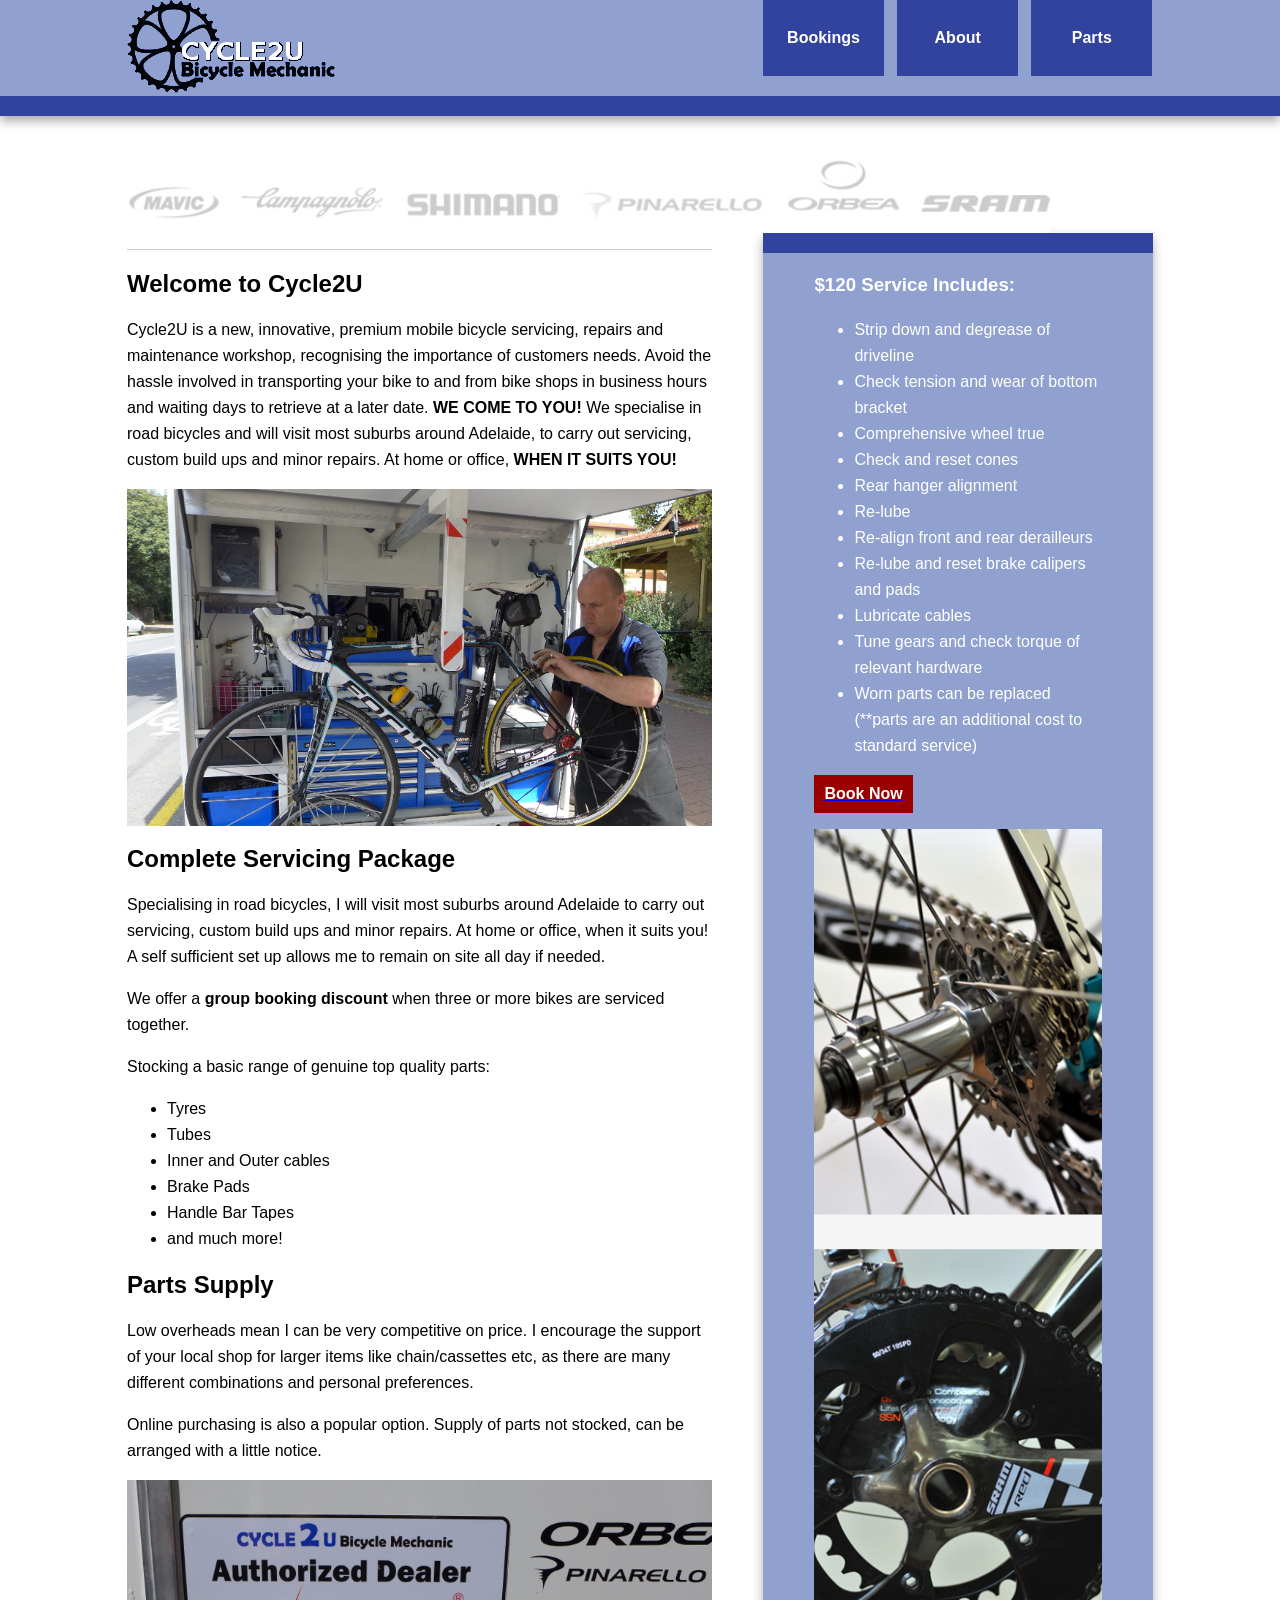
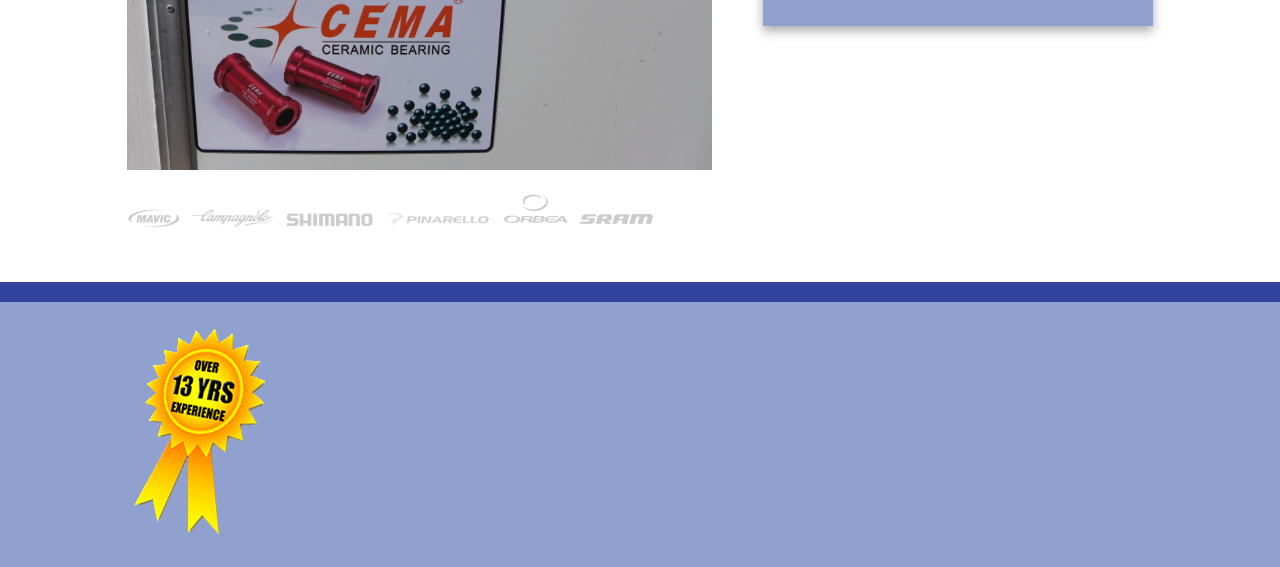
<file: latest/index.html>
<!DOCTYPE html>
<!--[if lt IE 7]>      <html class="no-js lt-ie9 lt-ie8 lt-ie7"> <![endif]-->
<!--[if IE 7]>         <html class="no-js lt-ie9 lt-ie8"> <![endif]-->
<!--[if IE 8]>         <html class="no-js lt-ie9"> <![endif]-->
<!--[if gt IE 8]><!--> <html class="no-js"> <!--<![endif]-->
    <head>
        <meta charset="utf-8">
        <meta http-equiv="X-UA-Compatible" content="IE=edge,chrome=1">
        <title>Cycle 2U Bicycle Mechanic – an Adelaide, South Australia fully 
mobile service for bicycle servicing, repairs, maintenance and new build
 ups</title>
        <meta name="description" content="Cycle 2U Bicycle Mechanic – an Adelaide, South Australia fully 
mobile service for bicycle servicing, repairs, maintenance and new build
 ups">
        <meta name="viewport" content="width=device-width">

        <link rel="stylesheet" href="css/normalize.min.css">
        <link rel="stylesheet" href="css/main.css">

        <script src="js/vendor/modernizr-2.6.2-respond-1.1.0.min.js"></script>
    </head>
    <body>
        <!--[if lt IE 7]>
            <p class="chromeframe">You are using an <strong>outdated</strong> browser. Please <a href="http://browsehappy.com/">upgrade your browser</a> or <a href="http://www.google.com/chromeframe/?redirect=true">activate Google Chrome Frame</a> to improve your experience.</p>
        <![endif]-->

        <div class="header-container">
            <header class="wrapper clearfix">
                <a href="index.html"><img src="images/logo.jpg" border=0></a>
			<!--ph 0459 215 116-->
                <nav>
                    <ul>
                        <li><a href="bookings.html">Bookings</a></li>
                        <li><a href="about.html">About</a></li>
                        <li><a href="parts.html">Parts</a></li>
                    </ul>
                </nav>
            </header>
        </div>

        <div class="main-container">

            <div class="main wrapper clearfix">
                            <img src="images/logos.jpg" width="90%">

                <article>
<!--
                    <header>
                        <h2>** Get in Quick before TDU **</h2>
                        <img src=images/sprint-finish.jpg>
                        <p>Its only a short few weeks to go before TDU.
                        <p>You have worked hard all year to earn some time off, and you have trained hard to get yourself into shape for a big week of riding.
                        <p>Now its time to make sure the bike is in top condition too !
                        <p>Bookings for pre-TDU services and bike fits are filling up <b><i>FAST</i></b>, so to avoid dissapointment, call now to arrange for your tune up needs, and beat the pack.
                        <center><a href="bookings.html"><input type="button" id="booknow-btn" value="Book Now"></a></center><p>
                        <p>Due to the numbers involved at this time of year, it has to be first come, first served.
                        <p>Thanks,<br><b>Paul Captein</b>  <i>Your bike mechanic</i>.


                    </header>
-->
                    <hr>
                    <header>
                        <h2>Welcome to Cycle2U</h2> 
                        <p>Cycle2U is a new, innovative, premium mobile bicycle servicing, repairs and maintenance workshop, recognising 
                        the importance of customers needs. Avoid the hassle involved in transporting your bike to and from bike shops in business hours and waiting days to retrieve at a later date. 
                        <b>WE COME TO YOU!</b> 
                        We specialise in road bicycles and will visit most suburbs around Adelaide, to carry out servicing, custom build ups and minor repairs. At home or office, 
                        <b>WHEN IT SUITS YOU!</b> 
                        </p>
                        <img src="images/working.jpg" width="100%">
                    </header>
                    <section>
                        <h2>Complete Servicing Package</h2>
                        <p>
                        Specialising in road bicycles, I will visit most suburbs around Adelaide to carry out servicing, custom build ups and minor repairs. At home or office, when it suits you! A self sufficient set up allows me to remain on site all day if needed. </p>

                        <p> We offer a <b>group booking discount</b> when three or more bikes are serviced together. </p>

                        <p> Stocking a basic range of genuine top quality parts: 
                        </p><ul>
                      <li>Tyres 
                      </li><li>Tubes 
                      </li><li>Inner and Outer cables 
                      </li><li>Brake Pads 
                      </li><li>Handle Bar Tapes 
                      </li><li>and much more! 
                    </li></ul>
                    </section>
<!--
                    <section>
                        <h2>Professional Bike Fit Service</h2>
                        <p>
                        There is no better upgrade to your bike than improving the fit of the engine !
                        <p>
                        Each rider is different, and Paul is able to use his extensive experience to fit riders of all levels to their bike to find the best position for the best possible effect on the road.
                        <p>
                        For the optimum in comfort, safety and personal performance - a good bike fit is an essential peice of the puzzle.
                        <p>
                        Price: P.O.A - very reasonable for a comprehensive bike fit.
                        <p>
                        <img src="images/bikefit.jpg" width="100%">
                       
                    </section>
-->

                    <footer>
                        <h2>Parts Supply</h2>
                    <p> Low overheads mean I can be very competitive on price. I encourage the support of your local shop for larger items like chain/cassettes etc, as there are many different combinations and personal preferences. </p>

                    <p> Online purchasing is also a popular option. Supply of parts not stocked, can be arranged with a little notice. </p>
                    <p>
                    <img src="images/partspic.jpg" width="100%">
                    <p>
                
                    <img src="images/logos.jpg" width="90%">

                    </footer>
                </article>

                <aside>
                    <h3>$120 Service Includes:</h3>
                     <ul>
                        <li>Strip down and degrease of driveline</li>
                        <li>Check tension and wear of bottom bracket</li>
                        <li>Comprehensive wheel true</li>
                        <li>Check and reset cones</li>
                        <li>Rear hanger alignment</li>
                        <li>Re-lube</li>
                        <li>Re-align front and rear derailleurs</li>
                        <li>Re-lube and reset brake calipers and pads</li>
                        <li>Lubricate cables</li>
                        <li>Tune gears and check torque of relevant hardware</li>
                        <li>Worn parts can be replaced (**parts are an additional cost to standard 
                          service)</li>
                      </ul>
                    <a href="bookings.html"><input type="button" id="booknow-btn" value="Book Now"></a><p>

                      <img src="images/bike_parts.jpg" width="100%">

                </aside>


            </div> <!-- #main -->
        </div> <!-- #main-container -->

        <div class="footer-container">
            <footer class="wrapper">
                <img src="images/experience.png">
            </footer>
        </div>

        <script src="//ajax.googleapis.com/ajax/libs/jquery/1.10.1/jquery.min.js"></script>
        <script>window.jQuery || document.write('<script src="js/vendor/jquery-1.10.1.min.js"><\/script>')</script>

        <script src="js/main.js"></script>

        <script>
          (function(i,s,o,g,r,a,m){i['GoogleAnalyticsObject']=r;i[r]=i[r]||function(){
          (i[r].q=i[r].q||[]).push(arguments)},i[r].l=1*new Date();a=s.createElement(o),
          m=s.getElementsByTagName(o)[0];a.async=1;a.src=g;m.parentNode.insertBefore(a,m)
          })(window,document,'script','//www.google-analytics.com/analytics.js','ga');

          ga('create', 'UA-46390212-2', 'cycle2u.com.au');
          ga('send', 'pageview');
        </script>

    </body>
</html>
</file>
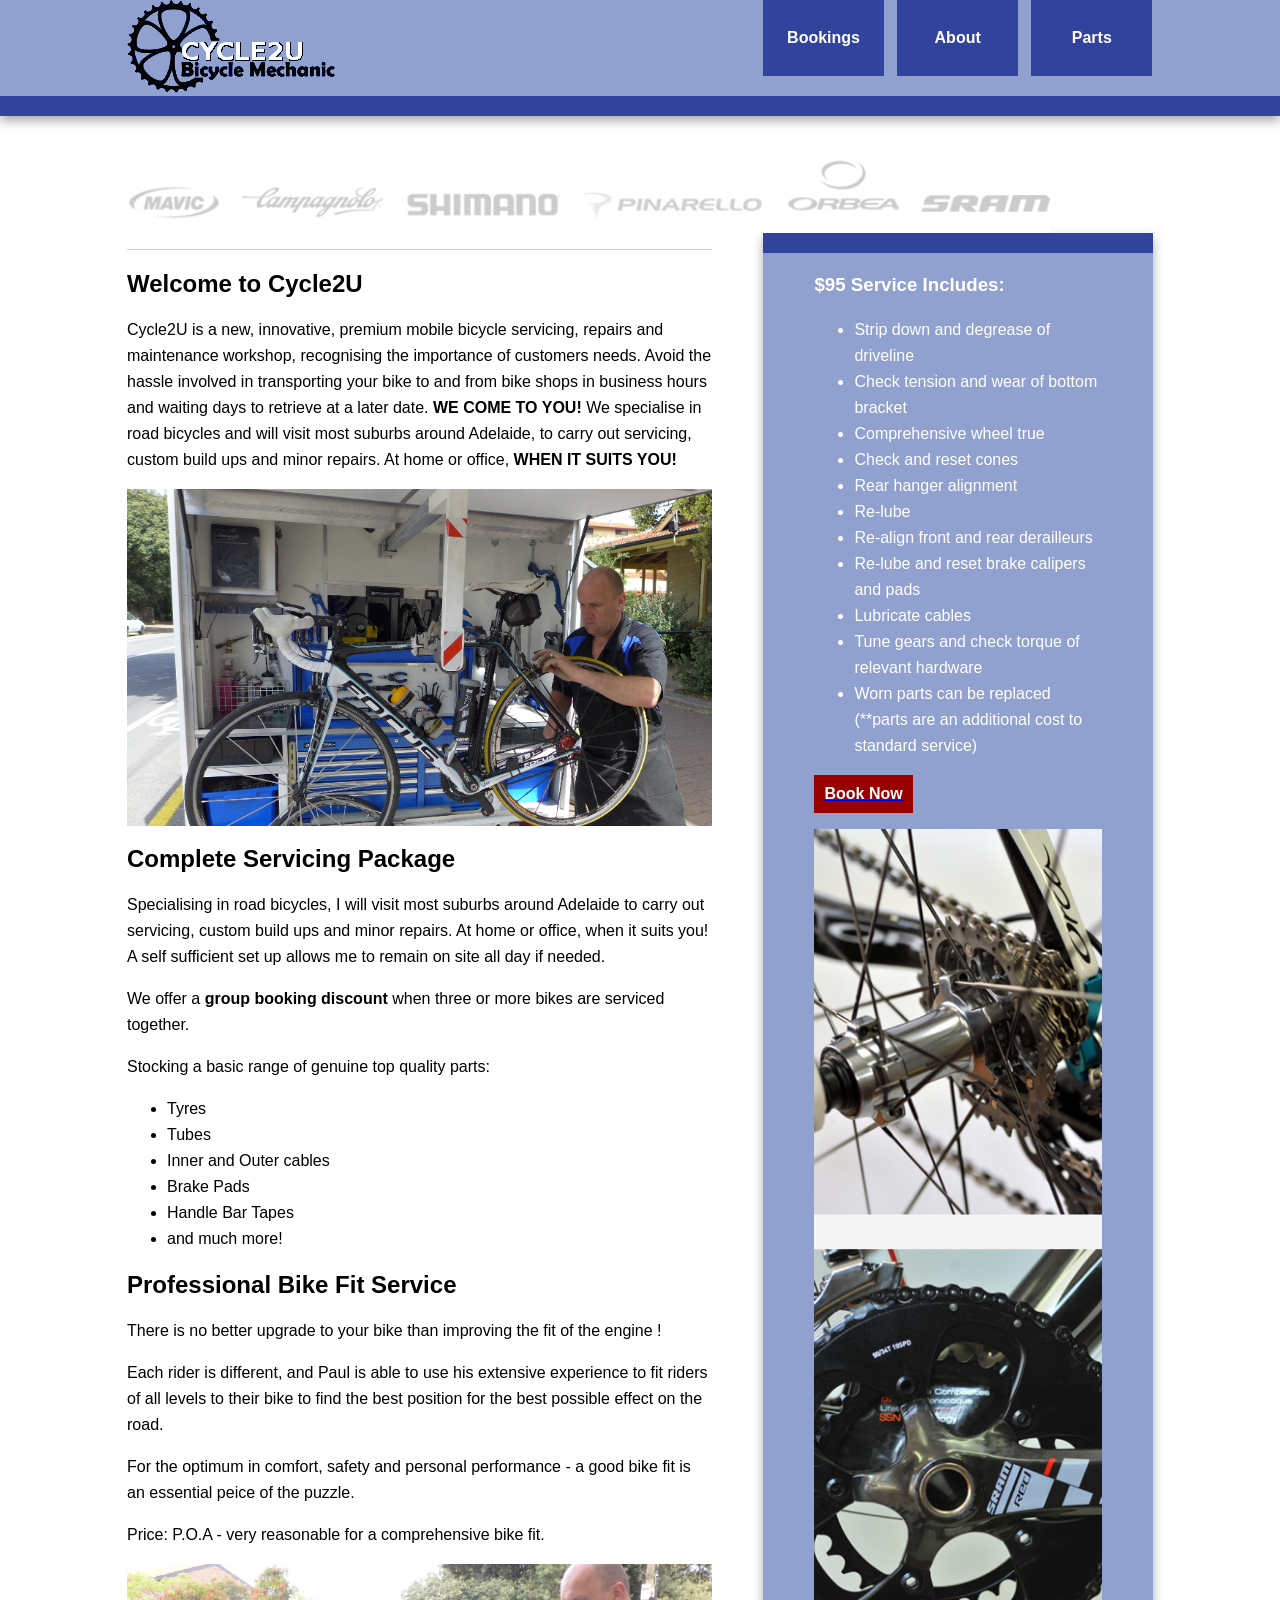
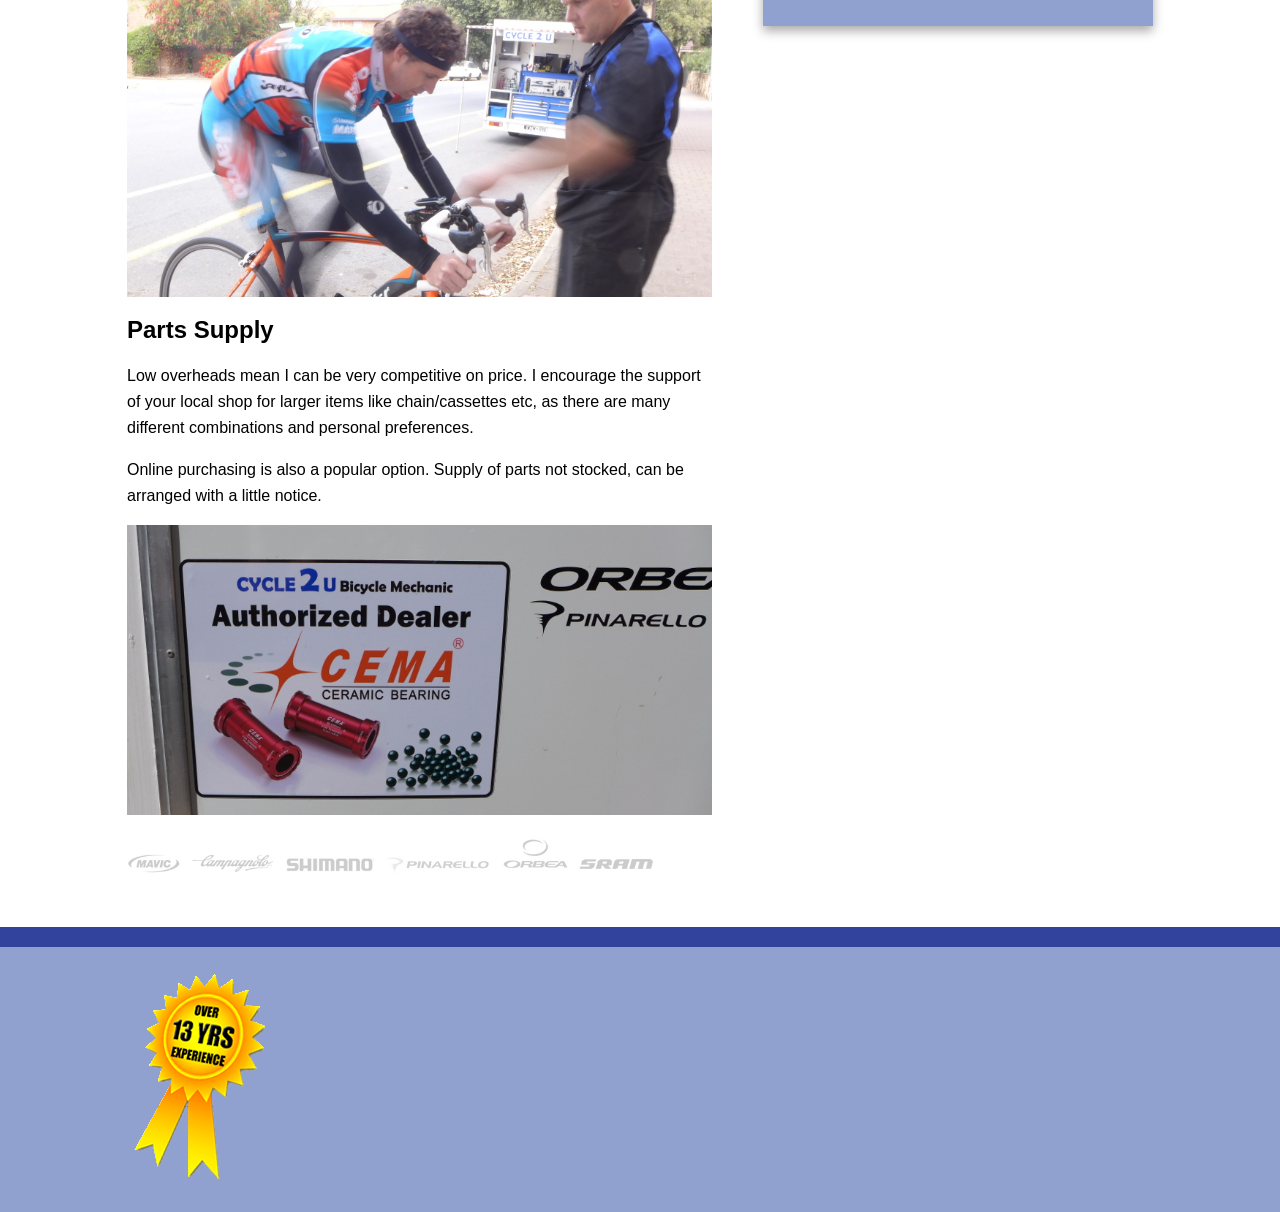
<file: public/index.html>
<!DOCTYPE html>
<!--[if lt IE 7]>      <html class="no-js lt-ie9 lt-ie8 lt-ie7"> <![endif]-->
<!--[if IE 7]>         <html class="no-js lt-ie9 lt-ie8"> <![endif]-->
<!--[if IE 8]>         <html class="no-js lt-ie9"> <![endif]-->
<!--[if gt IE 8]><!--> <html class="no-js"> <!--<![endif]-->
    <head>
        <meta charset="utf-8">
        <meta http-equiv="X-UA-Compatible" content="IE=edge,chrome=1">
        <title>Cycle 2U Bicycle Mechanic – an Adelaide, South Australia fully 
mobile service for bicycle servicing, repairs, maintenance and new build
 ups</title>
        <meta name="description" content="Cycle 2U Bicycle Mechanic – an Adelaide, South Australia fully 
mobile service for bicycle servicing, repairs, maintenance and new build
 ups">
        <meta name="viewport" content="width=device-width">

        <link rel="stylesheet" href="css/normalize.min.css">
        <link rel="stylesheet" href="css/main.css">

        <script src="js/vendor/modernizr-2.6.2-respond-1.1.0.min.js"></script>
    </head>
    <body>
        <!--[if lt IE 7]>
            <p class="chromeframe">You are using an <strong>outdated</strong> browser. Please <a href="http://browsehappy.com/">upgrade your browser</a> or <a href="http://www.google.com/chromeframe/?redirect=true">activate Google Chrome Frame</a> to improve your experience.</p>
        <![endif]-->

        <div class="header-container">
            <header class="wrapper clearfix">
                <a href="index.html"><img src="images/logo.jpg" border=0></a>
			<!--ph 0459 215 116-->
                <nav>
                    <ul>
                        <li><a href="bookings.html">Bookings</a></li>
                        <li><a href="about.html">About</a></li>
                        <li><a href="parts.html">Parts</a></li>
                    </ul>
                </nav>
            </header>
        </div>

        <div class="main-container">

            <div class="main wrapper clearfix">
                <!--
                    <div id="loginform" align="right" class="clearfix">  
                    <form method="post" action="/login">  
                        <label for="email">Login</label>  
                        <input type="email" id="email" name="email" value="" placeholder="Email"> 
                        <input type="text" id="passwd" name="passwd" value="" onchange="login()">  
                    </form> 
                    </div>
                    <div id="loggedin" align="right" class="clearfix" style="display:none">  
                      Welcome Back Daboo7
                    </div>
                -->
                  <script type="text/javascript">
                  function login() {
                    $.post("login",
                        {email: $("#email").val(), passwd: $("#passwd").val()},
                        function(data) {
                            if (data === "") {
                                $("#email").val("");
                                $("#passwd").val("");
                            } else {
                                var res = jQuery.parseJSON(data);
                                if (typeof res === 'object') {
                                  console.log("logged in");
                                  $("#loginform").hide();
                                  $("#loggedin").show();
                                }
                            }
                        })

                  }
                  </script>
                  <img src="images/logos.jpg" width="90%">

                <article>
<!--
                    <header>
                        <h2>** Get in Quick before TDU **</h2>
                        <img src=images/sprint-finish.jpg>
                        <p>Its only a short few weeks to go before TDU.
                        <p>You have worked hard all year to earn some time off, and you have trained hard to get yourself into shape for a big week of riding.
                        <p>Now its time to make sure the bike is in top condition too !
                        <p>Bookings for pre-TDU services and bike fits are filling up <b><i>FAST</i></b>, so to avoid dissapointment, call now to arrange for your tune up needs, and beat the pack.
                        <center><a href="bookings.html"><input type="button" id="booknow-btn" value="Book Now"></a></center><p>
                        <p>Due to the numbers involved at this time of year, it has to be first come, first served.
                        <p>Thanks,<br><b>Paul Captein</b>  <i>Your bike mechanic</i>.


                    </header>
-->
                    <hr>
                    <header>
                        <h2>Welcome to Cycle2U</h2> 
                        <p>Cycle2U is a new, innovative, premium mobile bicycle servicing, repairs and maintenance workshop, recognising 
                        the importance of customers needs. Avoid the hassle involved in transporting your bike to and from bike shops in business hours and waiting days to retrieve at a later date. 
                        <b>WE COME TO YOU!</b> 
                        We specialise in road bicycles and will visit most suburbs around Adelaide, to carry out servicing, custom build ups and minor repairs. At home or office, 
                        <b>WHEN IT SUITS YOU!</b> 
                        </p>
                        <img src="images/working.jpg" width="100%">
                    </header>
                    <section>
                        <h2>Complete Servicing Package</h2>
                        <p>
                        Specialising in road bicycles, I will visit most suburbs around Adelaide to carry out servicing, custom build ups and minor repairs. At home or office, when it suits you! A self sufficient set up allows me to remain on site all day if needed. </p>

                        <p> We offer a <b>group booking discount</b> when three or more bikes are serviced together. </p>

                        <p> Stocking a basic range of genuine top quality parts: 
                        </p><ul>
                      <li>Tyres 
                      </li><li>Tubes 
                      </li><li>Inner and Outer cables 
                      </li><li>Brake Pads 
                      </li><li>Handle Bar Tapes 
                      </li><li>and much more! 
                    </li></ul>
                    </section>
                    <section>
                        <h2>Professional Bike Fit Service</h2>
                        <p>
                        There is no better upgrade to your bike than improving the fit of the engine !
                        <p>
                        Each rider is different, and Paul is able to use his extensive experience to fit riders of all levels to their bike to find the best position for the best possible effect on the road.
                        <p>
                        For the optimum in comfort, safety and personal performance - a good bike fit is an essential peice of the puzzle.
                        <p>
                        Price: P.O.A - very reasonable for a comprehensive bike fit.
                        <p>
                        <img src="images/bikefit.jpg" width="100%">
                       
                    </section>

                    <footer>
                        <h2>Parts Supply</h2>
                    <p> Low overheads mean I can be very competitive on price. I encourage the support of your local shop for larger items like chain/cassettes etc, as there are many different combinations and personal preferences. </p>

                    <p> Online purchasing is also a popular option. Supply of parts not stocked, can be arranged with a little notice. </p>
                    <p>
                    <img src="images/partspic.jpg" width="100%">
                    <p>
                
                    <img src="images/logos.jpg" width="90%">

                    </footer>
                </article>

                <aside>
                    <h3>$95 Service Includes:</h3>
                     <ul>
                        <li>Strip down and degrease of driveline</li>
                        <li>Check tension and wear of bottom bracket</li>
                        <li>Comprehensive wheel true</li>
                        <li>Check and reset cones</li>
                        <li>Rear hanger alignment</li>
                        <li>Re-lube</li>
                        <li>Re-align front and rear derailleurs</li>
                        <li>Re-lube and reset brake calipers and pads</li>
                        <li>Lubricate cables</li>
                        <li>Tune gears and check torque of relevant hardware</li>
                        <li>Worn parts can be replaced (**parts are an additional cost to standard 
                          service)</li>
                      </ul>
                    <a href="bookings.html"><input type="button" id="booknow-btn" value="Book Now"></a><p>

                      <img src="images/bike_parts.jpg" width="100%">

                </aside>


            </div> <!-- #main -->
        </div> <!-- #main-container -->

        <div class="footer-container">
            <footer class="wrapper">
                <img src="images/experience.png">
            </footer>
        </div>

        <script src="//ajax.googleapis.com/ajax/libs/jquery/1.10.1/jquery.min.js"></script>
        <script>window.jQuery || document.write('<script src="js/vendor/jquery-1.10.1.min.js"><\/script>')</script>

        <script src="js/main.js"></script>

        <script>
          (function(i,s,o,g,r,a,m){i['GoogleAnalyticsObject']=r;i[r]=i[r]||function(){
          (i[r].q=i[r].q||[]).push(arguments)},i[r].l=1*new Date();a=s.createElement(o),
          m=s.getElementsByTagName(o)[0];a.async=1;a.src=g;m.parentNode.insertBefore(a,m)
          })(window,document,'script','//www.google-analytics.com/analytics.js','ga');

          ga('create', 'UA-46390212-2', 'cycle2u.com.au');
          ga('send', 'pageview');
        </script>

    </body>
</html>
</file>
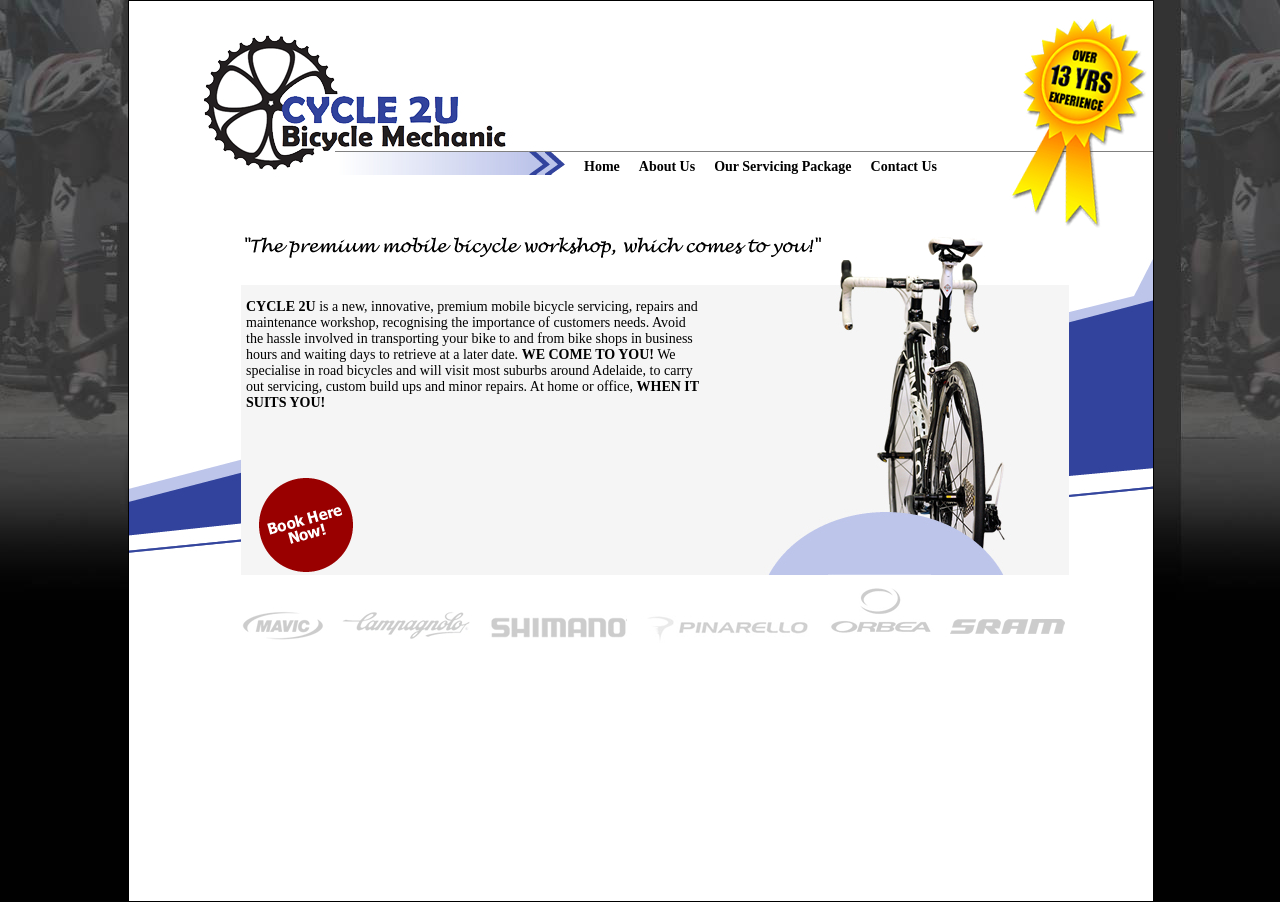
<file: latest/new/index.html>
<!DOCTYPE html>
<html><head>
<meta http-equiv="content-type" content="text/html; charset=UTF-8">
<meta charset="UTF-8">
<meta name="google-site-verification" content="m3VzzrTg_4A4gO7GswMyfjkxpPN-kfk78yXAOCKbPc0">
<title>Cycle 2U Bicycle Mechanic – an Adelaide, South Australia fully 
mobile service for bicycle servicing, repairs, maintenance and new build
 ups</title>
<link type="text/css" rel="stylesheet" href="cycle2ustyle.css">
</head>

<body>
<div id="sitecontainer"> 
  <div id="navigation"> 
    <ul id="menu">
      <li><a href="index.html">Home</a></li>
      <li><a href="about_us.html">About Us</a></li>
      <li><a href="servicing.html">Our Servicing Package</a></li>
      <li><a href="contact_us.html">Contact Us</a></li>
    </ul>
  </div>
  <div id="heroline"> <img src="images/text_line.gif"> </div>
  <div id="indexcontent"> <img id="bikehome" src="images/bike_home.jpg" alt="Cycle2U"> 
    <!--Do not edit anything above this line--> <!--Edit page text below--> 
    <p><b>CYCLE 2U</b> is a new, innovative, premium mobile bicycle servicing, repairs and maintenance workshop, recognising 
      the importance of customers needs. Avoid the hassle involved in transporting 
      your bike to and from bike shops in business hours and waiting days to retrieve 
      at a later date. <b>WE COME TO YOU!</b> We specialise in road bicycles and 
      will visit most suburbs around Adelaide, to carry out servicing, custom 
      build ups and minor repairs. At home or office, <b>WHEN IT SUITS YOU!</b> 
    </p>
    <!--End page text--> <!--Do not edit anything below this line--> 
	<a href="contact_us.html"><img id="booknowon" src="images/book_now_button_on.gif"></a> 
    <a href="contact_us.html"><img id="booknow" src="images/book_now_button.gif"></a> 
    <!--<h2 id="phone">or call 0459 215 116</h2>-->
  </div>
  <div id="logos"> <img src="images/logos.jpg"> </div>
</div>

 </body></html>
</file>
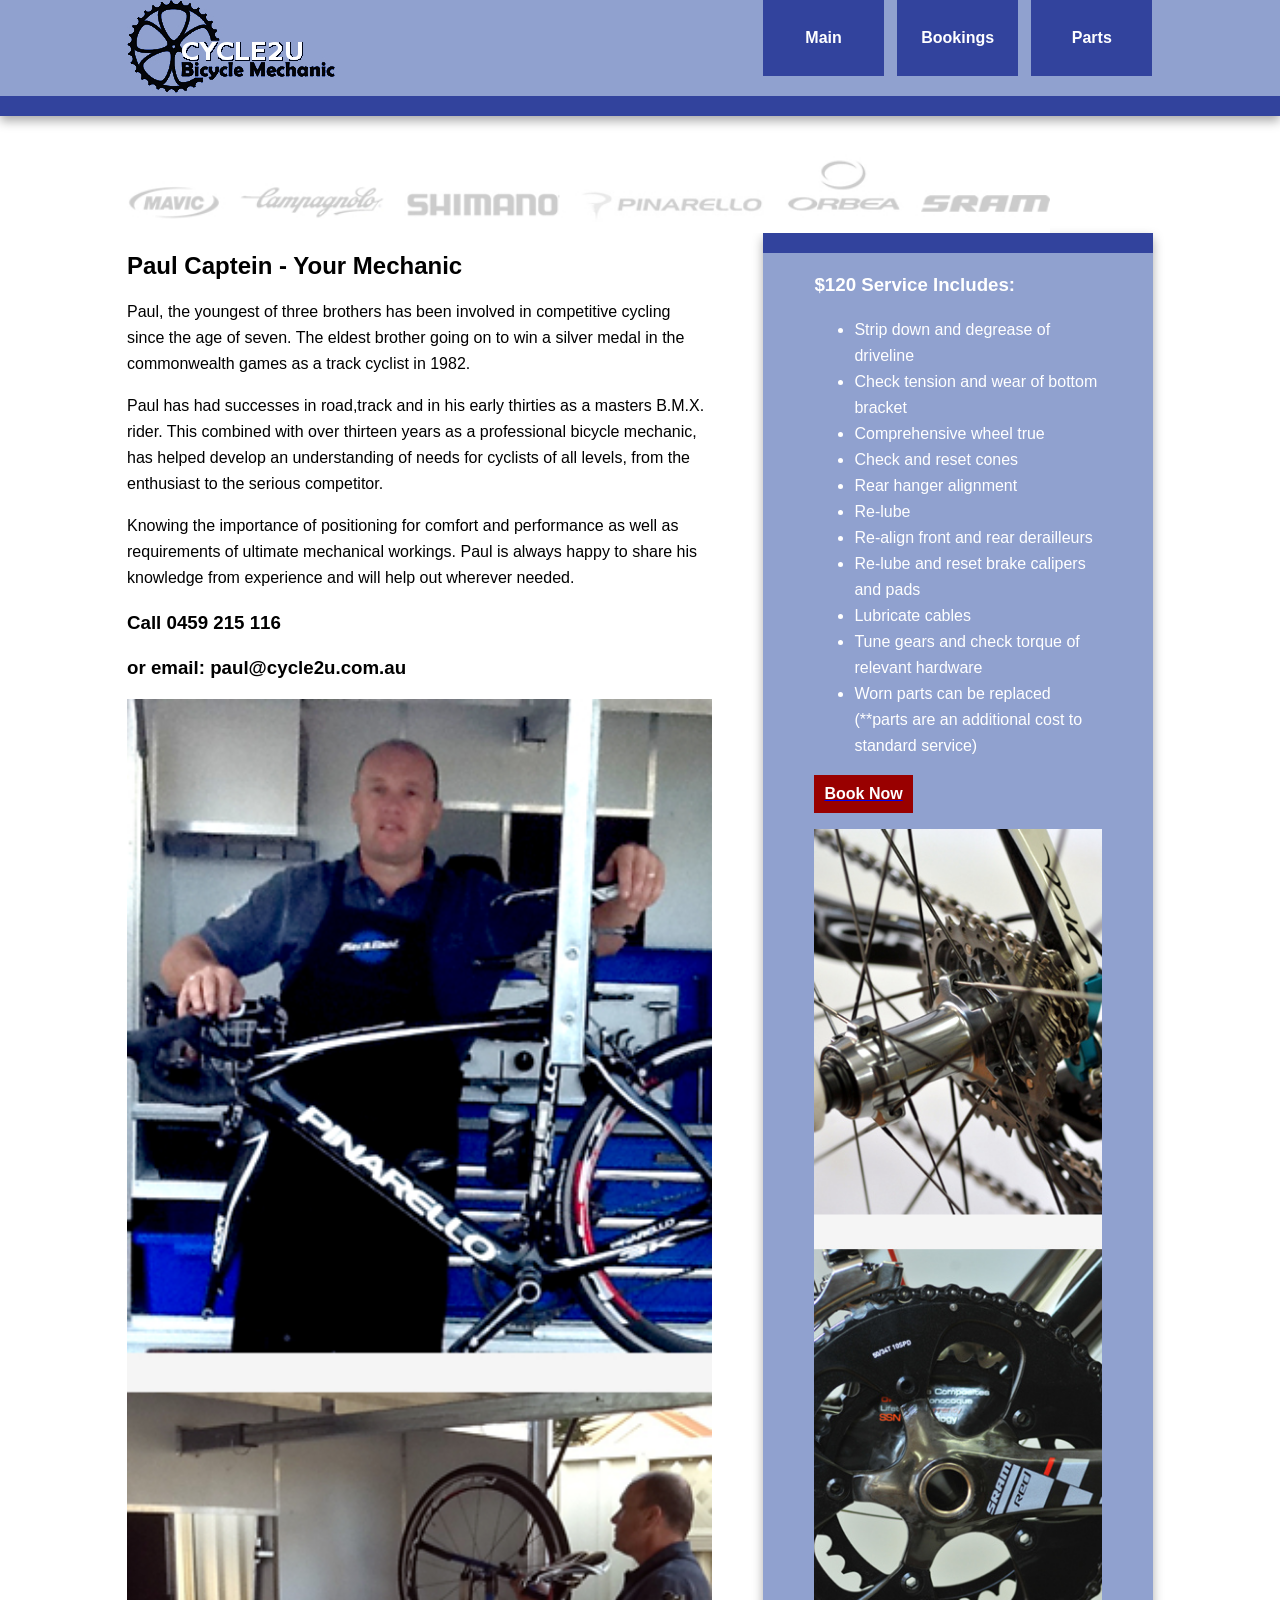
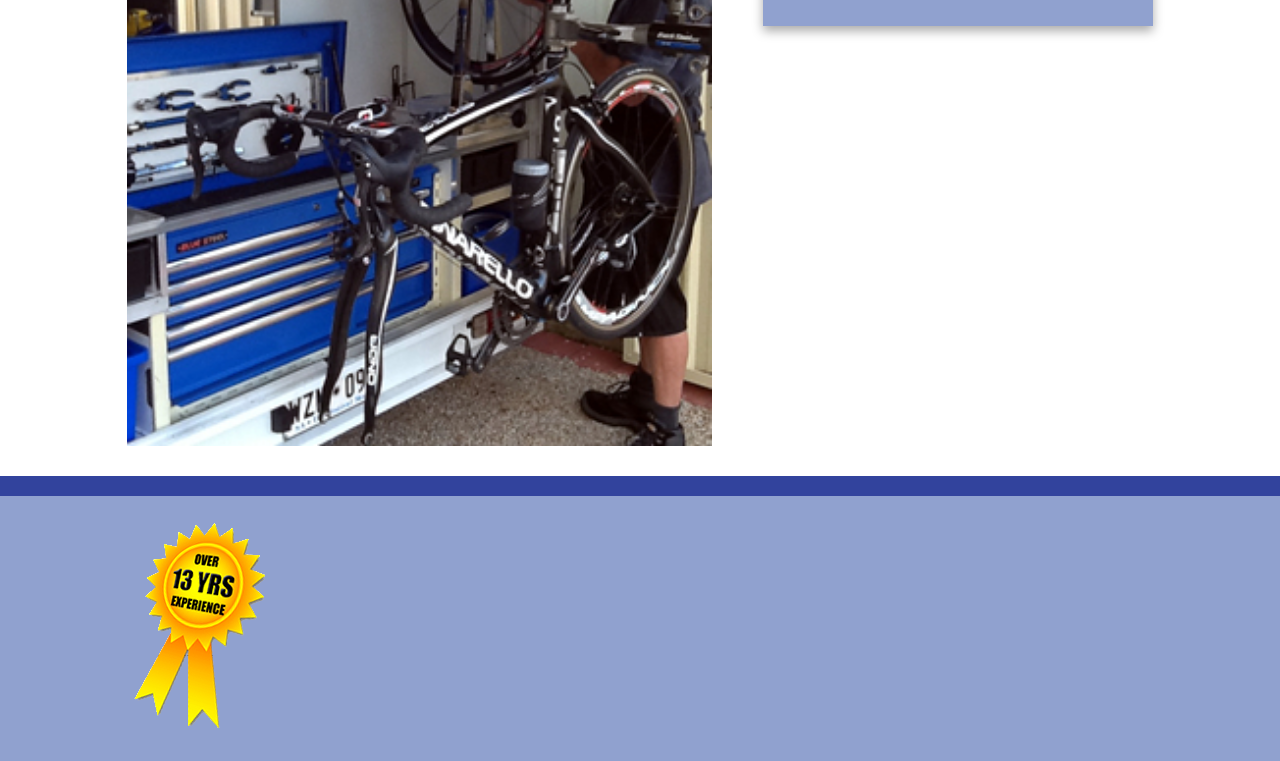
<file: latest/about.html>
<!DOCTYPE html>
<!--[if lt IE 7]>      <html class="no-js lt-ie9 lt-ie8 lt-ie7"> <![endif]-->
<!--[if IE 7]>         <html class="no-js lt-ie9 lt-ie8"> <![endif]-->
<!--[if IE 8]>         <html class="no-js lt-ie9"> <![endif]-->
<!--[if gt IE 8]><!--> <html class="no-js"> <!--<![endif]-->
    <head>
        <meta charset="utf-8">
        <meta http-equiv="X-UA-Compatible" content="IE=edge,chrome=1">
        <title>Cycle 2U Bicycle Mechanic – an Adelaide, South Australia fully 
mobile service for bicycle servicing, repairs, maintenance and new build
 ups</title>
        <meta name="description" content="Cycle 2U Bicycle Mechanic – an Adelaide, South Australia fully 
mobile service for bicycle servicing, repairs, maintenance and new build
 ups">
        <meta name="viewport" content="width=device-width">

        <link rel="stylesheet" href="css/normalize.min.css">
        <link rel="stylesheet" href="css/main.css">

        <script src="js/vendor/modernizr-2.6.2-respond-1.1.0.min.js"></script>
    </head>
    <body>
        <!--[if lt IE 7]>
            <p class="chromeframe">You are using an <strong>outdated</strong> browser. Please <a href="http://browsehappy.com/">upgrade your browser</a> or <a href="http://www.google.com/chromeframe/?redirect=true">activate Google Chrome Frame</a> to improve your experience.</p>
        <![endif]-->

        <div class="header-container">
            <header class="wrapper clearfix">
                <a href="index.html"><img src="images/logo.jpg" border=0></a>
			<!--ph 0459 215 116-->

                <nav>
                    <ul>
                        <li><a href="index.html">Main</a></li>                   
                        <li><a href="bookings.html">Bookings</a></li>                   
                        <li><a href="parts.html">Parts</a></li>
                    </ul>
                </nav>
            </header>
        </div>

        <div class="main-container">

            <div class="main wrapper clearfix">
                            <img src="images/logos.jpg" width="90%">

                <article>
                    <section>                    
                        <p>
                        <h2>Paul Captein - Your Mechanic</h2>
                        <p> Paul, the youngest of three brothers has been involved in competitive cycling since the age of seven. The eldest brother going on to win a silver medal in the commonwealth games as a track cyclist in 1982. </p>

                        <p> Paul has had successes in road,track and in his early thirties as a masters B.M.X. rider. This combined with over thirteen years as a professional bicycle mechanic, has helped develop an understanding of needs for cyclists of all levels, from the enthusiast to the serious competitor. 
                        </p> 
                        <p> Knowing the importance of positioning for comfort and performance as well as requirements of ultimate mechanical workings. Paul is always happy to share his knowledge from experience and will help out wherever needed. </p>
                        </p>
       			<h3>Call 0459 215 116</h3>
                        <h3>or email:  paul@cycle2u.com.au</h3>

                        <img src="images/paul_bike.jpg" width="100%"><br>

                    </section>
                </article>

                <aside>
                    <h3>$120 Service Includes:</h3>
                     <ul>
                        <li>Strip down and degrease of driveline</li>
                        <li>Check tension and wear of bottom bracket</li>
                        <li>Comprehensive wheel true</li>
                        <li>Check and reset cones</li>
                        <li>Rear hanger alignment</li>
                        <li>Re-lube</li>
                        <li>Re-align front and rear derailleurs</li>
                        <li>Re-lube and reset brake calipers and pads</li>
                        <li>Lubricate cables</li>
                        <li>Tune gears and check torque of relevant hardware</li>
                        <li>Worn parts can be replaced (**parts are an additional cost to standard 
                          service)</li>
                      </ul>
                      <a href="bookings.html"><input type="button" id="booknow-btn" value="Book Now"></a><p>
                    
                      <img src="images/bike_parts.jpg" width="100%">

                </aside>


            </div> <!-- #main -->
        </div> <!-- #main-container -->

        <div class="footer-container">
            <footer class="wrapper">
                <img src="images/experience.png">
            </footer>
        </div>

        <script src="//ajax.googleapis.com/ajax/libs/jquery/1.10.1/jquery.min.js"></script>
        <script>window.jQuery || document.write('<script src="js/vendor/jquery-1.10.1.min.js"><\/script>')</script>

        <script src="js/main.js"></script>

        <script>
          (function(i,s,o,g,r,a,m){i['GoogleAnalyticsObject']=r;i[r]=i[r]||function(){
          (i[r].q=i[r].q||[]).push(arguments)},i[r].l=1*new Date();a=s.createElement(o),
          m=s.getElementsByTagName(o)[0];a.async=1;a.src=g;m.parentNode.insertBefore(a,m)
          })(window,document,'script','//www.google-analytics.com/analytics.js','ga');

          ga('create', 'UA-46390212-2', 'cycle2u.com.au');
          ga('send', 'pageview');
        </script>

    </body>
</html>
</file>
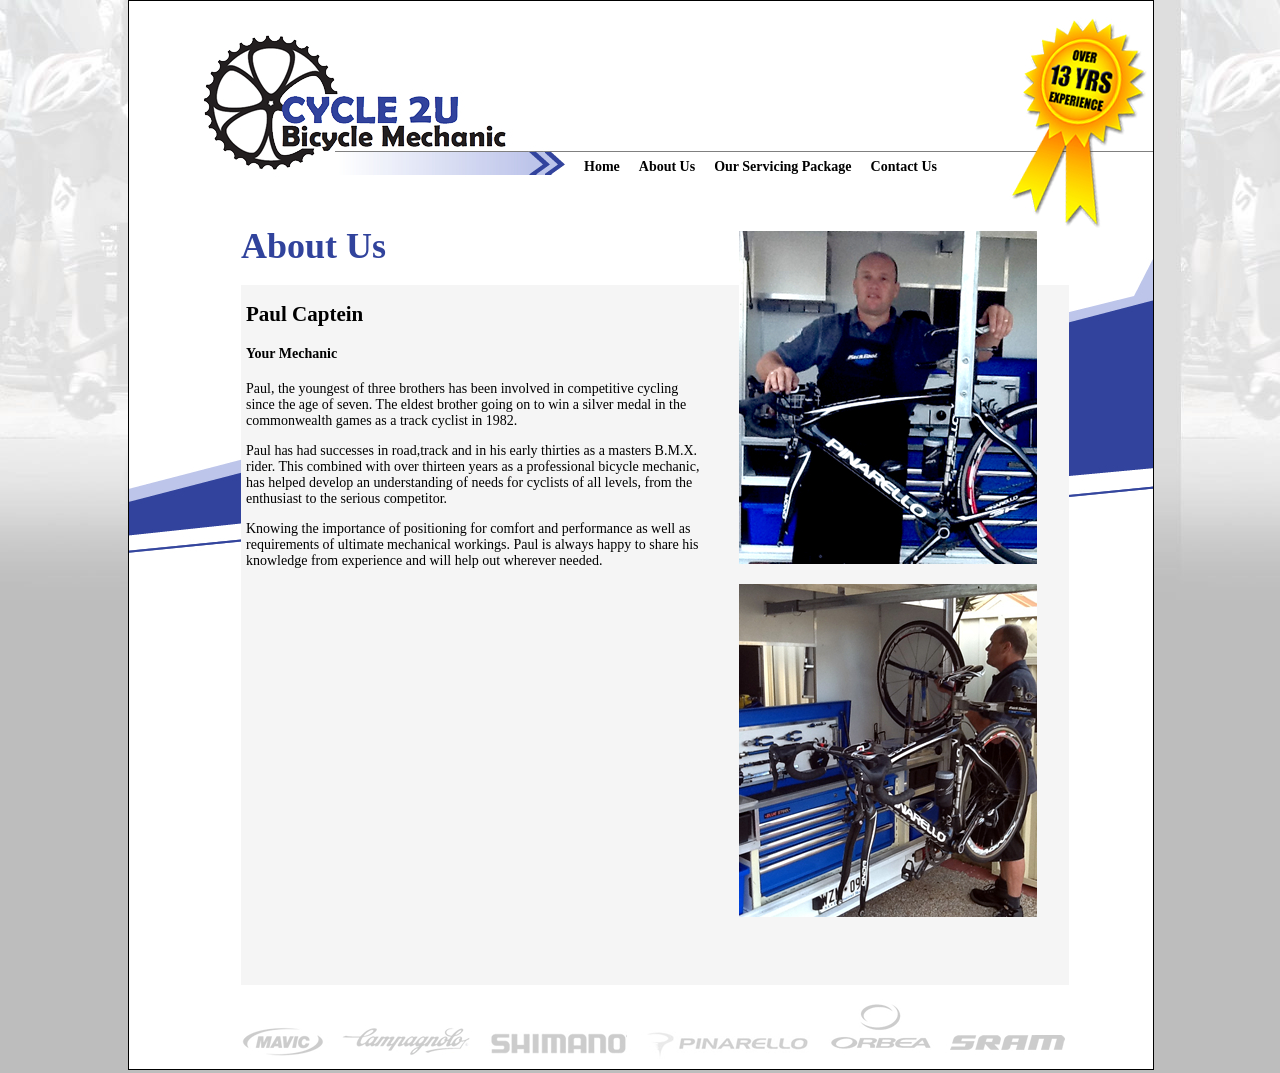
<file: latest/about_us.html>
<!DOCTYPE html>
<html><head>
<meta http-equiv="content-type" content="text/html; charset=UTF-8">
<meta charset="UTF-8">
<title>Cycle 2U Bicycle Mechanic – an Adelaide, South Australia fully 
mobile service for bicycle servicing, repairs, maintenance and new build
 ups</title>
<link type="text/css" rel="stylesheet" href="cycle2ustyle.css">
</head>

<body>
<div id="sitecontainer"> 
  <div id="navigation"> 
    <ul id="menu">
      <li><a href="index.html">Home</a></li>
      <li><a href="about_us.html">About Us</a></li>
      <li><a href="servicing.html">Our Servicing Package</a></li>
      <li><a href="contact_us.html">Contact Us</a></li>
    </ul>
  </div>
  <div id="pagetitle"> 
    <h1>About Us</h1>
  </div>
  <div id="aboutcontent"> <!--Do not edit anything above this line--> <!--Edit page text below--> 
    <h2>Paul Captein</h2>
    <h4>Your Mechanic</h4>
    <p> Paul, the youngest of three brothers has been involved in competitive 
      cycling since the age of seven. The eldest brother going on to win a silver 
      medal in the commonwealth games as a track cyclist in 1982. </p>
    <p> Paul has had successes in road,track and in his early thirties as a masters 
      B.M.X. rider. This combined with over thirteen years as a professional bicycle 
      mechanic, has helped develop an understanding of needs for cyclists of all 
      levels, from the enthusiast to the serious competitor. </p>
    <p> Knowing the importance of positioning for comfort and performance as well 
      as requirements of ultimate mechanical workings. Paul is always happy to 
      share his knowledge from experience and will help out wherever needed. </p>
    <!--End page text--> <!--Do not edit anything below this line--> </div>
  <img id="mechanicbike" src="images/paul_bike.jpg" alt="Cycle2U">
  <div id="aboutfooter"> <img src="images/logos.jpg"> </div>
</div>

        <script>
          (function(i,s,o,g,r,a,m){i['GoogleAnalyticsObject']=r;i[r]=i[r]||function(){
          (i[r].q=i[r].q||[]).push(arguments)},i[r].l=1*new Date();a=s.createElement(o),
          m=s.getElementsByTagName(o)[0];a.async=1;a.src=g;m.parentNode.insertBefore(a,m)
          })(window,document,'script','//www.google-analytics.com/analytics.js','ga');

          ga('create', 'UA-46390212-2', 'cycle2u.com.au');
          ga('send', 'pageview');
        </script>


 </body></html>
</file>
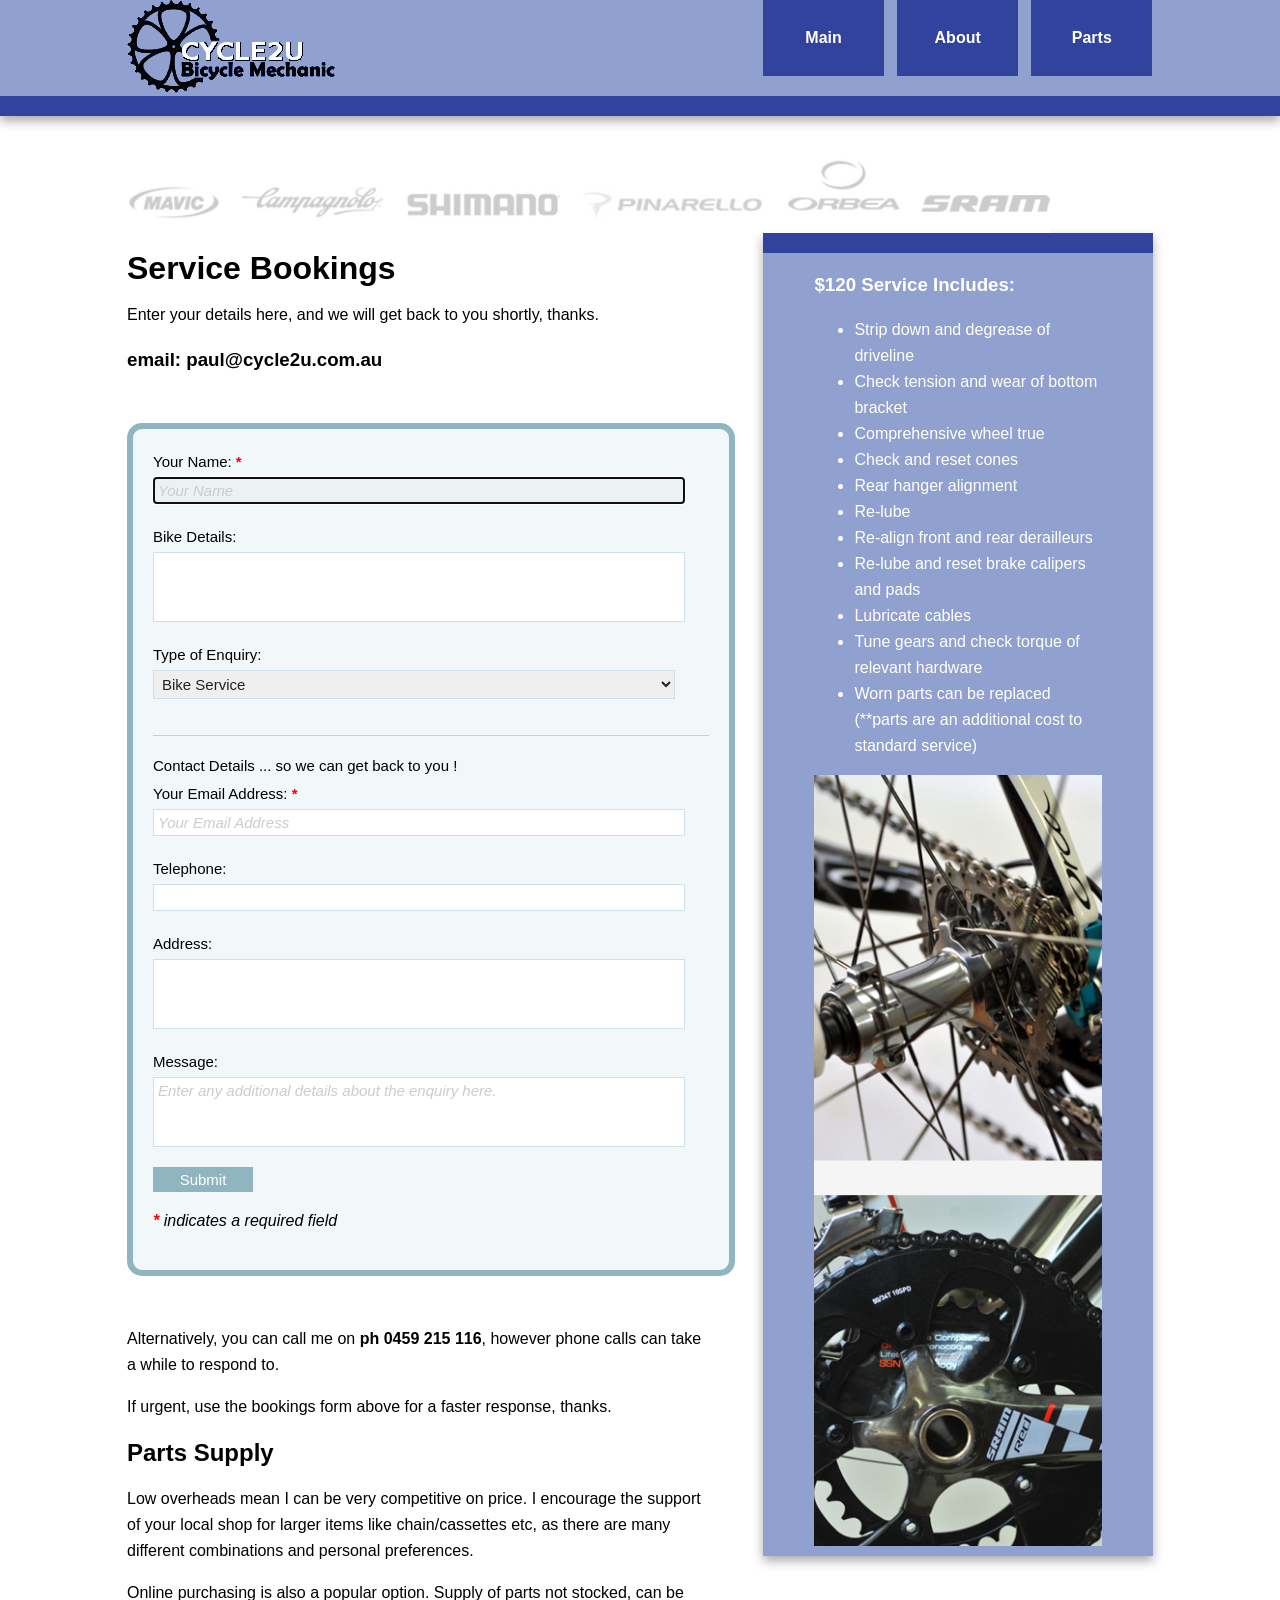
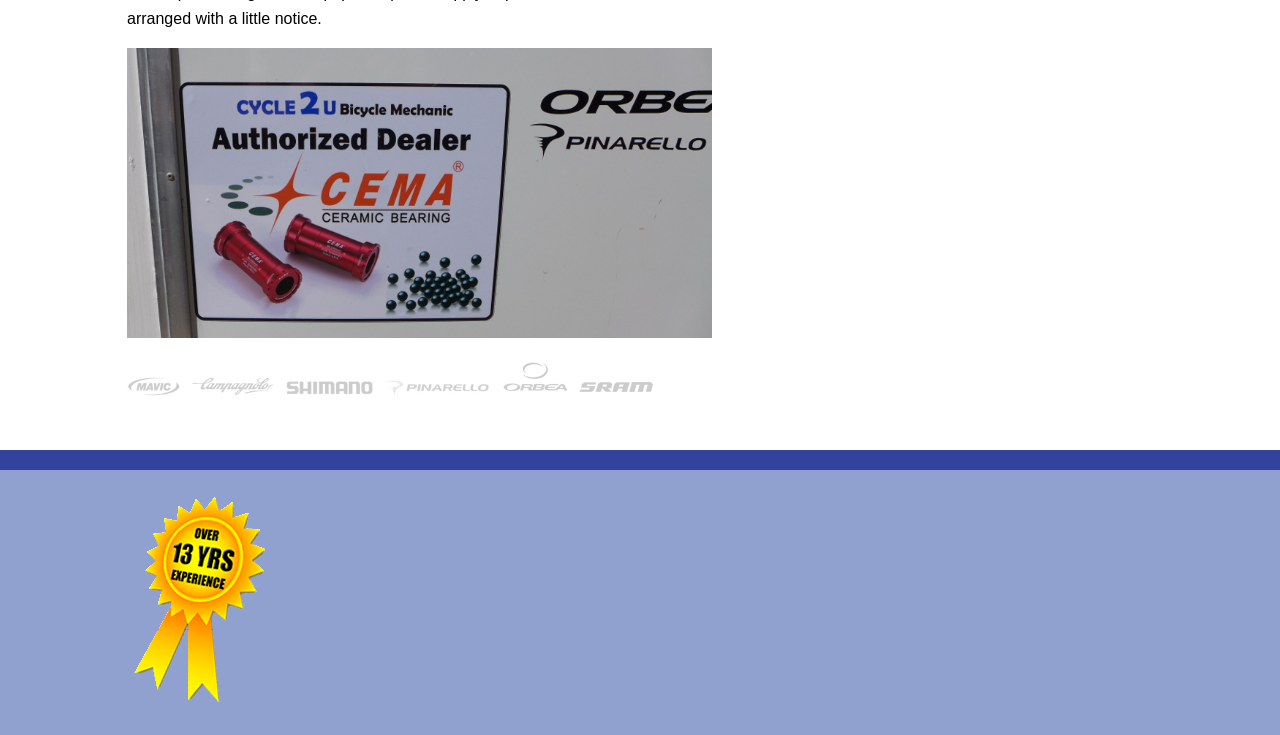
<file: latest/bookings.html>
<!DOCTYPE html>
<!--[if lt IE 7]>      <html class="no-js lt-ie9 lt-ie8 lt-ie7"> <![endif]-->
<!--[if IE 7]>         <html class="no-js lt-ie9 lt-ie8"> <![endif]-->
<!--[if IE 8]>         <html class="no-js lt-ie9"> <![endif]-->
<!--[if gt IE 8]><!--> <html class="no-js"> <!--<![endif]-->
    <head>
        <meta charset="utf-8">
        <meta http-equiv="X-UA-Compatible" content="IE=edge,chrome=1">
        <title>Cycle 2U Bicycle Mechanic – an Adelaide, South Australia fully 
mobile service for bicycle servicing, repairs, maintenance and new build
 ups</title>
        <meta name="description" content="Cycle 2U Bicycle Mechanic – an Adelaide, South Australia fully 
mobile service for bicycle servicing, repairs, maintenance and new build
 ups">
        <meta name="viewport" content="width=device-width">

        <link rel="stylesheet" href="css/normalize.min.css">
        <link rel="stylesheet" href="css/main.css">

        <script src="js/vendor/modernizr-2.6.2-respond-1.1.0.min.js"></script>
    </head>
    <body>
        <!--[if lt IE 7]>
            <p class="chromeframe">You are using an <strong>outdated</strong> browser. Please <a href="http://browsehappy.com/">upgrade your browser</a> or <a href="http://www.google.com/chromeframe/?redirect=true">activate Google Chrome Frame</a> to improve your experience.</p>
        <![endif]-->

        <div class="header-container">
            <header class="wrapper clearfix">
                <a href="index.html"><img src="images/logo.jpg" border=0></a>
			<!--ph 0459 215 116-->

                <nav>
                    <ul>
                        <li><a href="index.html">Main</a></li>
                        <li><a href="about.html">About</a></li>
                        <li><a href="parts.html">Parts</a></li>
                    </ul>
                </nav>
            </header>
        </div>

        <div class="main-container">

            <div class="main wrapper clearfix">
                            <img src="images/logos.jpg" width="90%">

                <article>
                    <header>
                        <h1>Service Bookings</h1> 
                        Enter your details here, and we will get back to you shortly, thanks.
			<!-- <h3>or call 0459 215 116</h3> -->
			<h3>email:  paul@cycle2u.com.au</h3>
                    </header>
                    <section>                    
                    <div id="contact-form" class="clearfix">  
                    <ul id="errors" class="">  
                        <li id="info">There were some problems with your form submission:</li>  
                    </ul>  
                    <p id="success">Thanks for your message! We will get back to you ASAP!</p>  
                    <form method="post" action="takebooking.php">  
                        <label for="name">Your Name: <span class="required">*</span></label>  
                        <input type="text" id="name" name="name" value="" placeholder="Your Name" required autofocus>  

                        <label for="bike">Bike Details: </label>  
                        <textarea id="bike" name="bike" rows="2" placeholder="Tell us about your bike."/> </textarea>
   
                        <label for="enquiry">Type of Enquiry: </label>  
                        <select id="enquiry" name="enquiry">  
                            <option value="bikeservice">Bike Service</option>  
                            <option value="general">General</option>  
                            <option value="parts">Parts</option>  
                        </select>  
                        <hr>
                        <label>Contact Details ... so we can get back to you !</label>
                          
                        <label for="email">Your Email Address: <span class="required">*</span></label>  
                        <input type="email" id="email" name="email" value="" placeholder="Your Email Address" required> 
                          
                        <label for="telephone">Telephone: </label>  
                        <input type="tel" id="telephone" name="telephone" value="" />  
                        
                        <label for="address">Address: </label>  
                        <textarea id="address" name="address" rows=2 value="" /> </textarea>

                    
                        <label for="message">Message: </label>  
                        <textarea id="message" name="message" placeholder="Enter any additional details about the enquiry here." rows="4" ></textarea>  
                          
                        <span id="loading"></span>  
                        <input type="submit" value="Submit" id="submit-button" />  
                        <p id="req-field-desc"><span class="required">*</span> indicates a required field</p>  
                    </form> 
                    </section>
<section>
Alternatively, you can call me on <b>ph 0459 215 116</b>, however phone calls can take a while to respond to.
<p>
If urgent, use the bookings form above for a faster response, thanks.
</section>
                    
                    <footer>
                        <h2>Parts Supply</h2>
                    <p> Low overheads mean I can be very competitive on price. I encourage the support of your local shop for larger items like chain/cassettes etc, as there are many different combinations and personal preferences. </p>

                    <p> Online purchasing is also a popular option. Supply of parts not stocked, can be arranged with a little notice. </p>
                    <p>
                    <img src="images/partspic.jpg" width="100%">
                    <p>
                
                    <img src="images/logos.jpg" width="90%">

                    </footer>
                </article>

                <aside>
                    <h3>$120 Service Includes:</h3>
                    <!-- 
			** July 2014 only **
			<h3>** NOW $85 for July only **</h3> -->
                     <ul>
                        <li>Strip down and degrease of driveline</li>
                        <li>Check tension and wear of bottom bracket</li>
                        <li>Comprehensive wheel true</li>
                        <li>Check and reset cones</li>
                        <li>Rear hanger alignment</li>
                        <li>Re-lube</li>
                        <li>Re-align front and rear derailleurs</li>
                        <li>Re-lube and reset brake calipers and pads</li>
                        <li>Lubricate cables</li>
                        <li>Tune gears and check torque of relevant hardware</li>
                        <li>Worn parts can be replaced (**parts are an additional cost to standard 
                          service)</li>
                      </ul>
                      <img src="images/bike_parts.jpg" width="100%">

                </aside>


            </div> <!-- #main -->
        </div> <!-- #main-container -->

        <div class="footer-container">
            <footer class="wrapper">
                <img src="images/experience.png">
            </footer>
        </div>

        <script src="//ajax.googleapis.com/ajax/libs/jquery/1.10.1/jquery.min.js"></script>
        <script>window.jQuery || document.write('<script src="js/vendor/jquery-1.10.1.min.js"><\/script>')</script>

        <script src="js/main.js"></script>

        <script>
          (function(i,s,o,g,r,a,m){i['GoogleAnalyticsObject']=r;i[r]=i[r]||function(){
          (i[r].q=i[r].q||[]).push(arguments)},i[r].l=1*new Date();a=s.createElement(o),
          m=s.getElementsByTagName(o)[0];a.async=1;a.src=g;m.parentNode.insertBefore(a,m)
          })(window,document,'script','//www.google-analytics.com/analytics.js','ga');

          ga('create', 'UA-46390212-2', 'cycle2u.com.au');
          ga('send', 'pageview');
        </script>

    </body>
</html>
</file>
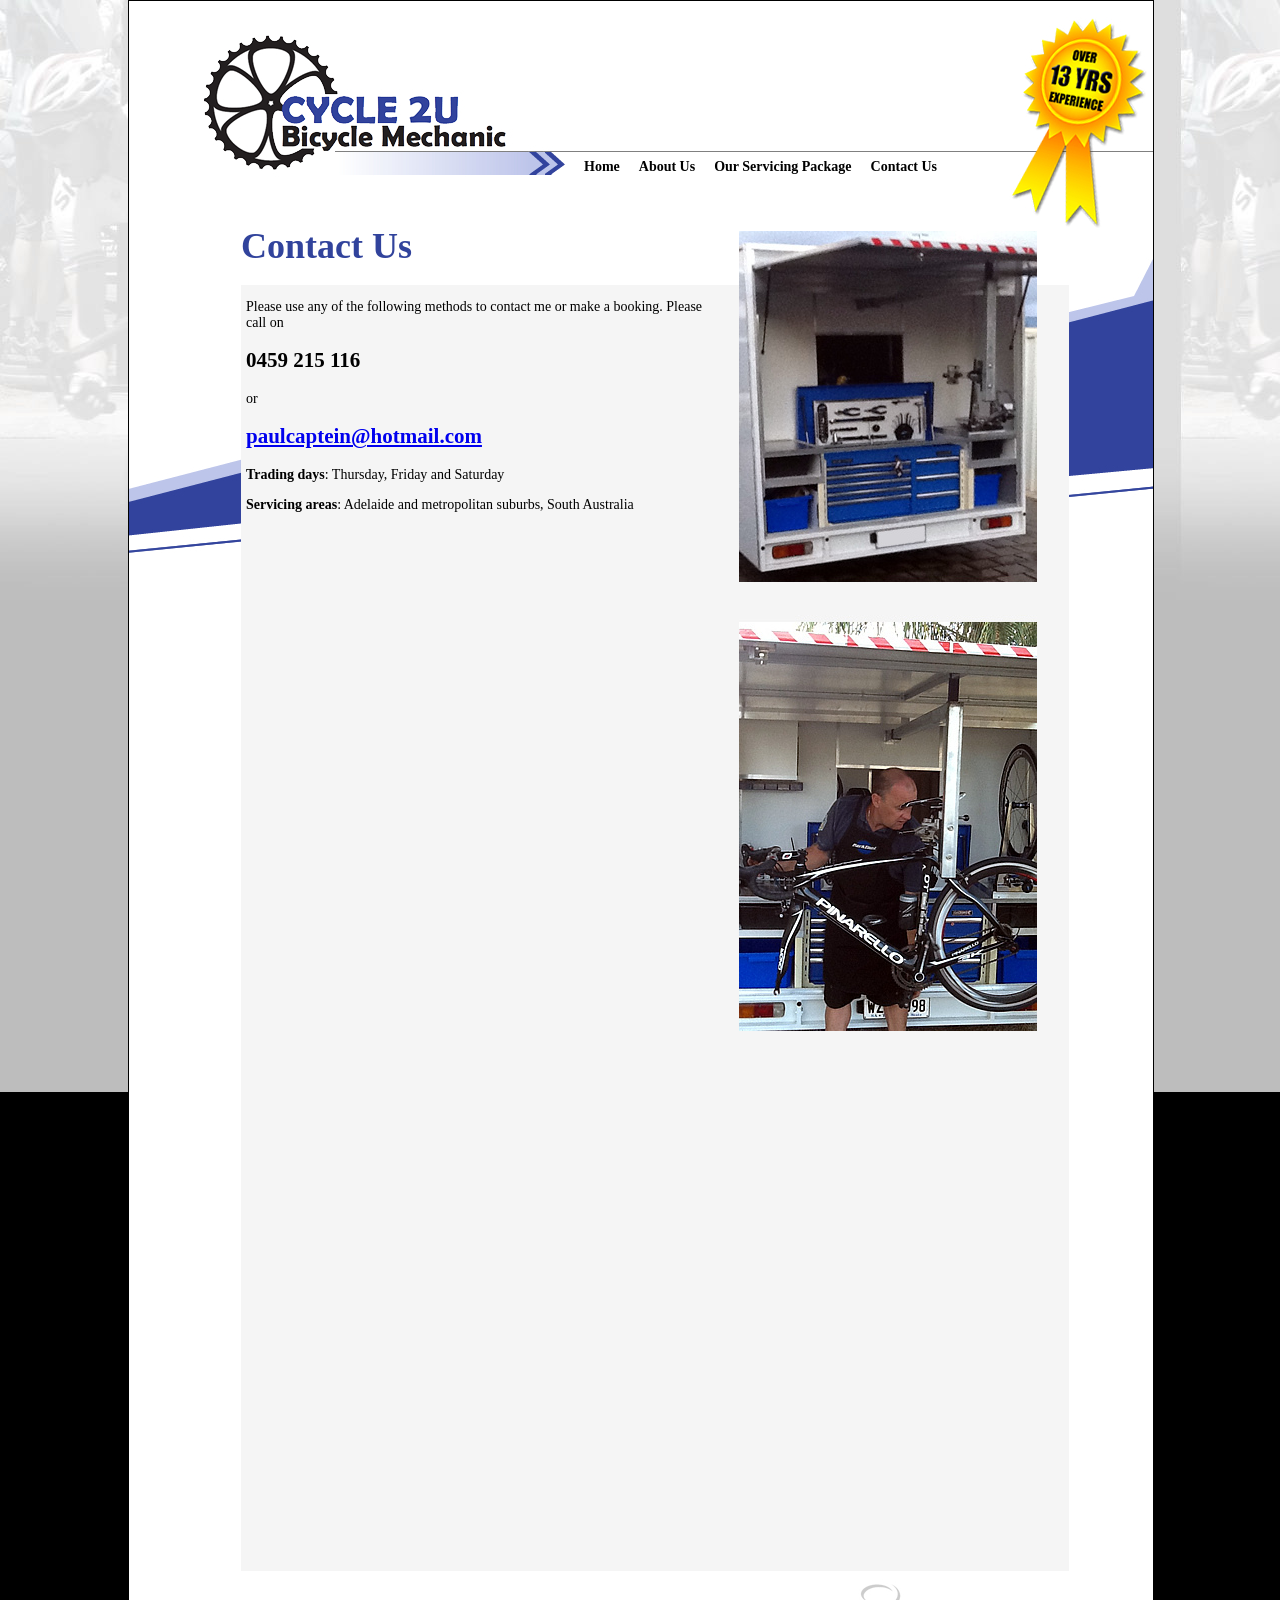
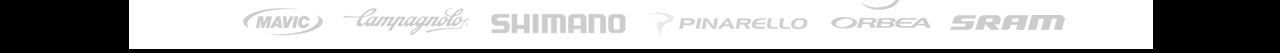
<file: latest/contact_us.html>
<!DOCTYPE html>
<html><head>
<meta http-equiv="content-type" content="text/html; charset=UTF-8">
<meta charset="UTF-8">
<title>Cycle 2U Bicycle Mechanic – an Adelaide, South Australia fully 
mobile service for bicycle servicing, repairs, maintenance and new build
 ups</title>
<link type="text/css" rel="stylesheet" href="cycle2ustyle.css">
</head>

<body>
<div id="sitecontainer"> 
  <div id="navigation"> 
    <ul id="menu">
      <li><a href="index.html">Home</a></li>
      <li><a href="about_us.html">About Us</a></li>
      <li><a href="servicing.html">Our Servicing Package</a></li>
      <li><a href="contact_us.html">Contact Us</a></li>
    </ul>
  </div>
  <div id="pagetitle"> 
    <h1>Contact Us</h1>
  </div>
  <div id="contactcontent"> <!--Do not edit anything above this line--> <!--Edit page text below--> 
    <p> Please use any of the following methods to contact me or make a booking. Please call on 
    </p><h2>0459 215 116</h2>
	      <p>or<br>
</p><h2><a href="mailto:paulcaptein@hotmail.com">paulcaptein@hotmail.com</a></h2><p></p>
    <p></p>
    <p> <b>Trading days</b>: Thursday, Friday and Saturday </p>
    <p> <b>Servicing areas</b>: Adelaide and metropolitan suburbs, South Australia 
    </p>
    <!--End page text--> <!--Do not edit anything below this line--> 
  </div>
  <img id="mechanicbike" src="images/truck.jpg" alt="Cycle2U"> 
  <div id="contactfooter"> <img src="images/logos.jpg"> </div>
</div>

 </body></html>
</file>
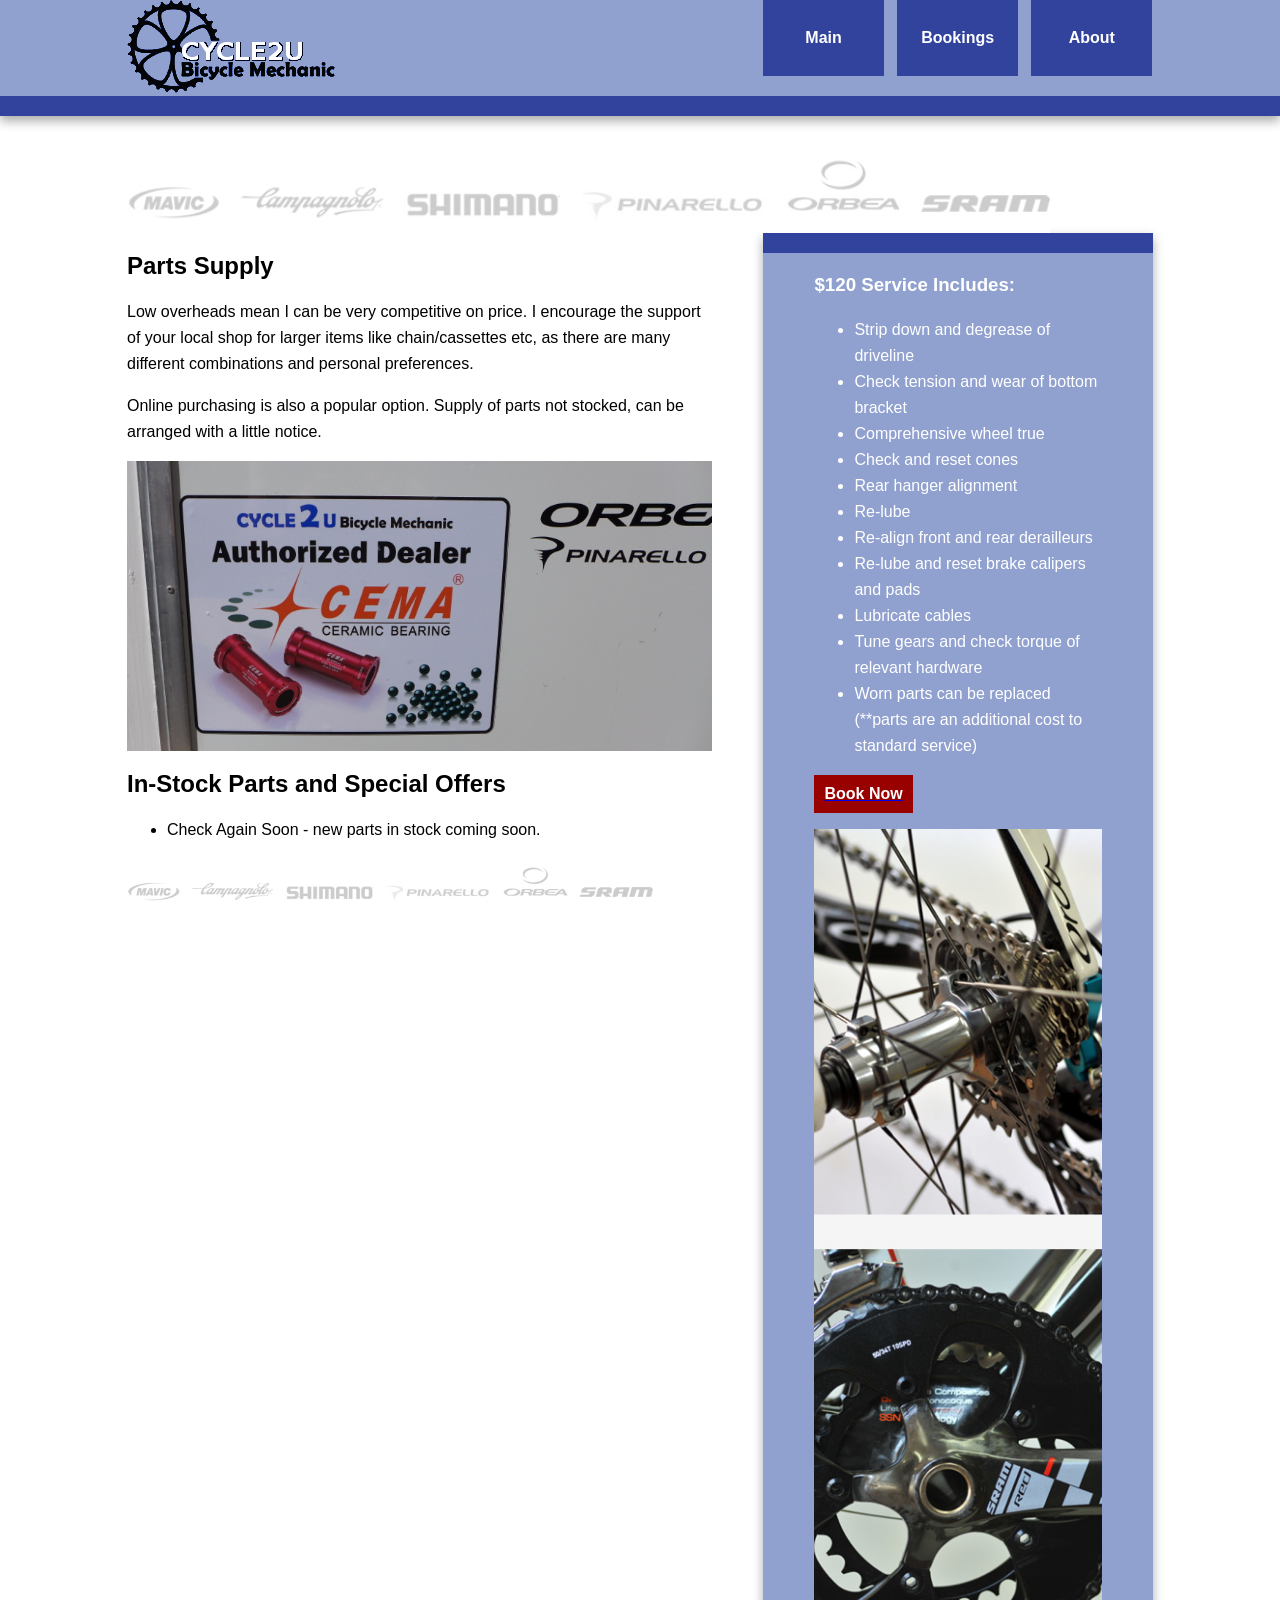
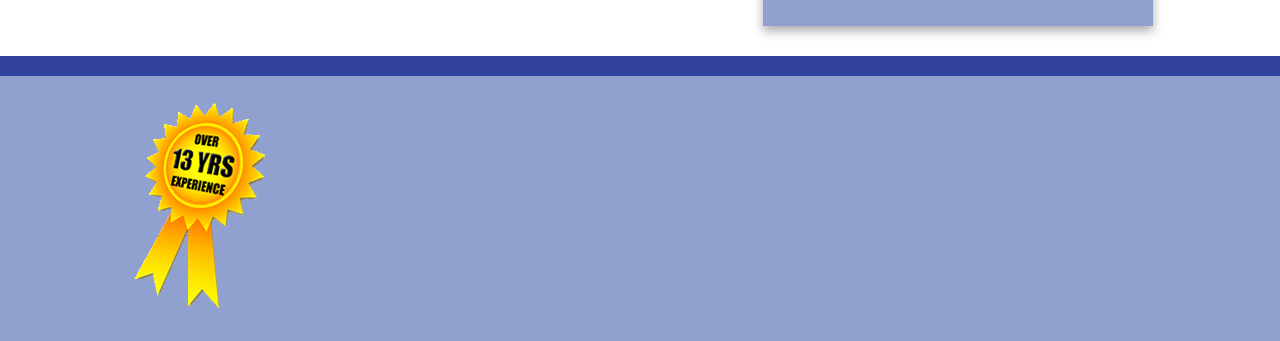
<file: latest/parts.html>
<!DOCTYPE html>
<!--[if lt IE 7]>      <html class="no-js lt-ie9 lt-ie8 lt-ie7"> <![endif]-->
<!--[if IE 7]>         <html class="no-js lt-ie9 lt-ie8"> <![endif]-->
<!--[if IE 8]>         <html class="no-js lt-ie9"> <![endif]-->
<!--[if gt IE 8]><!--> <html class="no-js"> <!--<![endif]-->
    <head>
        <meta charset="utf-8">
        <meta http-equiv="X-UA-Compatible" content="IE=edge,chrome=1">
        <title>Cycle 2U Bicycle Mechanic – an Adelaide, South Australia fully 
mobile service for bicycle servicing, repairs, maintenance and new build
 ups</title>
        <meta name="description" content="Cycle 2U Bicycle Mechanic – an Adelaide, South Australia fully 
mobile service for bicycle servicing, repairs, maintenance and new build
 ups">
        <meta name="viewport" content="width=device-width">

        <link rel="stylesheet" href="css/normalize.min.css">
        <link rel="stylesheet" href="css/main.css">

        <script src="js/vendor/modernizr-2.6.2-respond-1.1.0.min.js"></script>
    </head>
    <body>
        <!--[if lt IE 7]>
            <p class="chromeframe">You are using an <strong>outdated</strong> browser. Please <a href="http://browsehappy.com/">upgrade your browser</a> or <a href="http://www.google.com/chromeframe/?redirect=true">activate Google Chrome Frame</a> to improve your experience.</p>
        <![endif]-->

        <div class="header-container">
            <header class="wrapper clearfix">
                <a href="index.html"><img src="images/logo.jpg" border=0></a>
			<!--ph 0459 215 116-->

                <nav>
                    <ul>
                        <li><a href="index.html">Main</a></li>                   
                        <li><a href="bookings.html">Bookings</a></li>                       
                        <li><a href="about.html">About</a></li>
                    </ul>
                </nav>
            </header>
        </div>

        <div class="main-container">

            <div class="main wrapper clearfix">
                            <img src="images/logos.jpg" width="90%">

                <article>
                    <section>                    
                      <h2>Parts Supply</h2>
                      <p> Low overheads mean I can be very competitive on price. I encourage the support of your local shop for larger items like chain/cassettes etc, as there are many different combinations and personal preferences. </p>

                      <p> Online purchasing is also a popular option. Supply of parts not stocked, can be arranged with a little notice. </p>
                      <p>
                      <img src="images/partspic.jpg" width="100%">
                      <p>

                    <h2>In-Stock Parts and Special Offers</h2>
                    <ul>
                      <li> Check Again Soon - new parts in stock coming soon.
                    </ul>


                
                    <img src="images/logos.jpg" width="90%">

                    </section>
                </article>

                <aside>
                    <h3>$120 Service Includes:</h3>
                     <ul>
                        <li>Strip down and degrease of driveline</li>
                        <li>Check tension and wear of bottom bracket</li>
                        <li>Comprehensive wheel true</li>
                        <li>Check and reset cones</li>
                        <li>Rear hanger alignment</li>
                        <li>Re-lube</li>
                        <li>Re-align front and rear derailleurs</li>
                        <li>Re-lube and reset brake calipers and pads</li>
                        <li>Lubricate cables</li>
                        <li>Tune gears and check torque of relevant hardware</li>
                        <li>Worn parts can be replaced (**parts are an additional cost to standard 
                          service)</li>
                      </ul>
                      <a href="bookings.html"><input type="button" id="booknow-btn" value="Book Now"></a><p>
                    
                      <img src="images/bike_parts.jpg" width="100%">

                </aside>


            </div> <!-- #main -->
        </div> <!-- #main-container -->

        <div class="footer-container">
            <footer class="wrapper">
                <img src="images/experience.png">
            </footer>
        </div>

        <script src="//ajax.googleapis.com/ajax/libs/jquery/1.10.1/jquery.min.js"></script>
        <script>window.jQuery || document.write('<script src="js/vendor/jquery-1.10.1.min.js"><\/script>')</script>

        <script src="js/main.js"></script>

        <script>
          (function(i,s,o,g,r,a,m){i['GoogleAnalyticsObject']=r;i[r]=i[r]||function(){
          (i[r].q=i[r].q||[]).push(arguments)},i[r].l=1*new Date();a=s.createElement(o),
          m=s.getElementsByTagName(o)[0];a.async=1;a.src=g;m.parentNode.insertBefore(a,m)
          })(window,document,'script','//www.google-analytics.com/analytics.js','ga');

          ga('create', 'UA-46390212-2', 'cycle2u.com.au');
          ga('send', 'pageview');
        </script>

    </body>
</html>
</file>
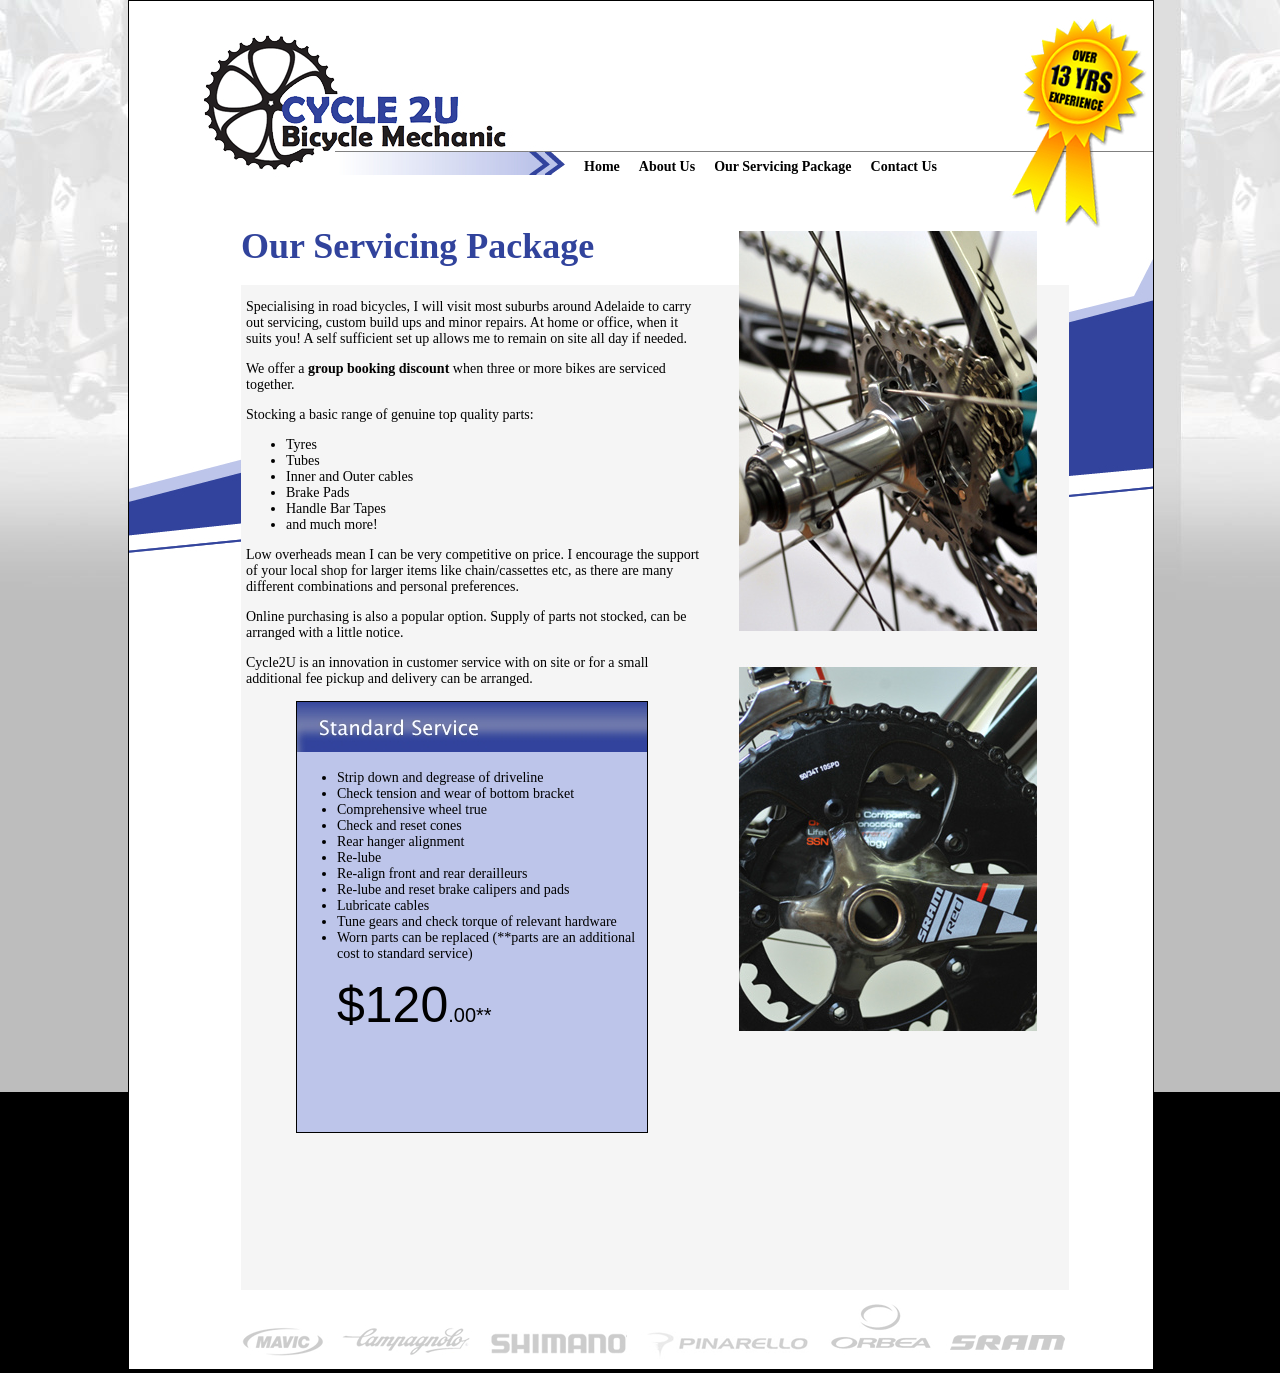
<file: latest/servicing.html>
<!DOCTYPE html>
<html><head>
<meta http-equiv="content-type" content="text/html; charset=UTF-8">
<meta charset="UTF-8">
<title>Cycle 2U Bicycle Servicing - we service all brands including 
Giant, Avanti, Cannondale, Pinarello, Orbea and Apollo Cycles Bikes and 
accessories</title>
<link type="text/css" rel="stylesheet" href="cycle2ustyle.css">
</head>

<body>
<div id="sitecontainer"> 
  <div id="navigation"> 
    <ul id="menu">
      <li><a href="index.html">Home</a></li>
      <li><a href="about_us.html">About Us</a></li>
      <li><a href="servicing.html">Our Servicing Package</a></li>
      <li><a href="contact_us.html">Contact Us</a></li>
    </ul>
  </div>
  <div id="pagetitle"> 
    <h1>Our Servicing Package</h1>
  </div>
  <div id="servicingcontent"> <!--Do not edit anything above this line--> <!--Edit page text below--> 
    <p> Specialising in road bicycles, I will visit most suburbs around Adelaide 
      to carry out servicing, custom build ups and minor repairs. At home or office, 
      when it suits you! A self sufficient set up allows me to remain on site 
      all day if needed. </p>
    <p> We offer a <b>group booking discount</b> when three or more bikes are 
      serviced together. </p>
    <p> Stocking a basic range of genuine top quality parts: 
    </p><ul>
      <li>Tyres 
      </li><li>Tubes 
      </li><li>Inner and Outer cables 
      </li><li>Brake Pads 
      </li><li>Handle Bar Tapes 
      </li><li>and much more! 
    </li></ul>
    <p> Low overheads mean I can be very competitive on price. I encourage the 
      support of your local shop for larger items like chain/cassettes etc, as 
      there are many different combinations and personal preferences. </p>
    <p> Online purchasing is also a popular option. Supply of parts not stocked, 
      can be arranged with a little notice. </p>
    <p> Cycle2U is an innovation in customer service with on site or for a small 
      additional fee pickup and delivery can be arranged. 
    </p><p> 
    </p><div id="pricingmenu"> 
      <div id="pricingmenutitle"> <img src="images/servicing_title.jpg"> </div>
      <ul>
        <li>Strip down and degrease of driveline</li>
        <li>Check tension and wear of bottom bracket</li>
        <li>Comprehensive wheel true</li>
        <li>Check and reset cones</li>
        <li>Rear hanger alignment</li>
        <li>Re-lube</li>
        <li>Re-align front and rear derailleurs</li>
        <li>Re-lube and reset brake calipers and pads</li>
        <li>Lubricate cables</li>
        <li>Tune gears and check torque of relevant hardware</li>
        <li>Worn parts can be replaced (**parts are an additional cost to standard 
          service)</li>
      </ul>
      <!--change price below--> 
      <div id="price"> <span id="lprice">$120</span>.00** </div>
    </div>
    <!--End page text--> <!--Do not edit anything below this line--> </div>
  <img id="mechanicbike" src="images/bike_parts.jpg" alt="Cycle2U"> 
  <div id="servicingfooter"> <img src="images/logos.jpg"> </div>
</div>

 </body></html>
</file>
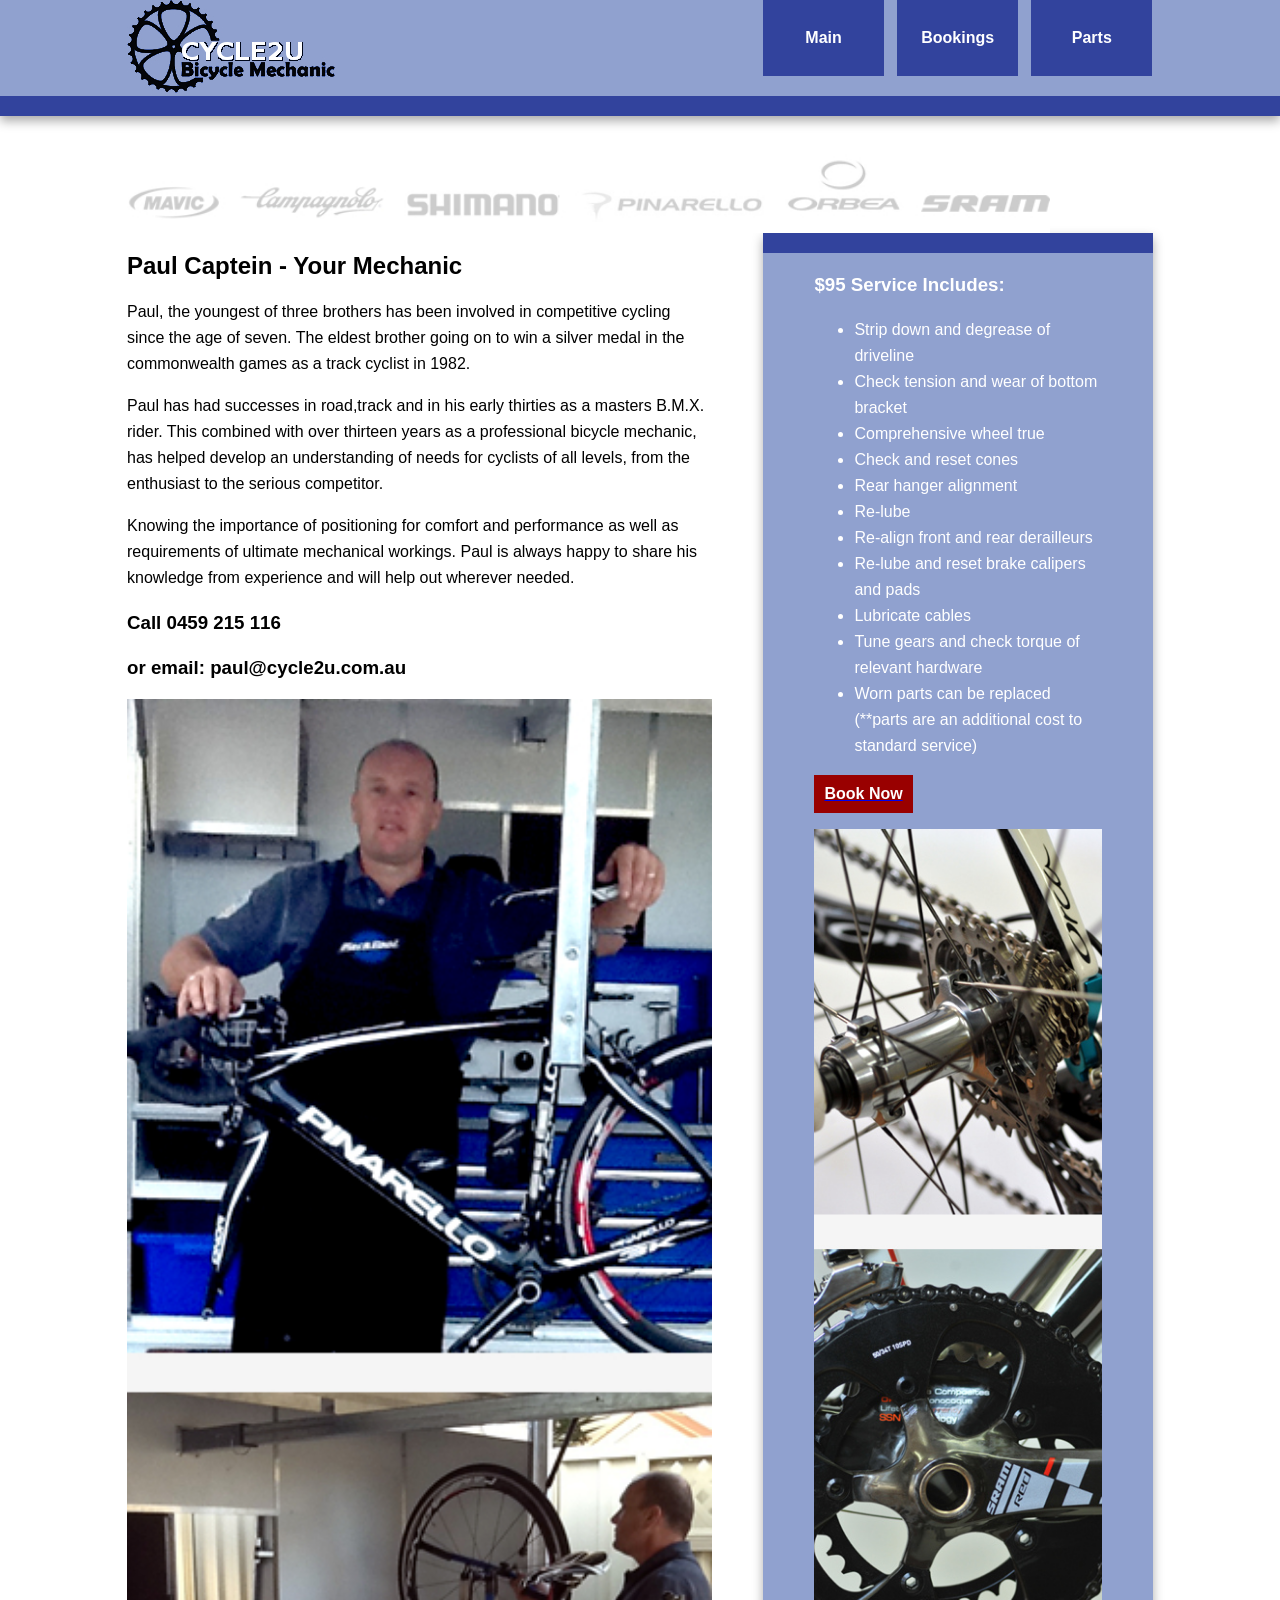
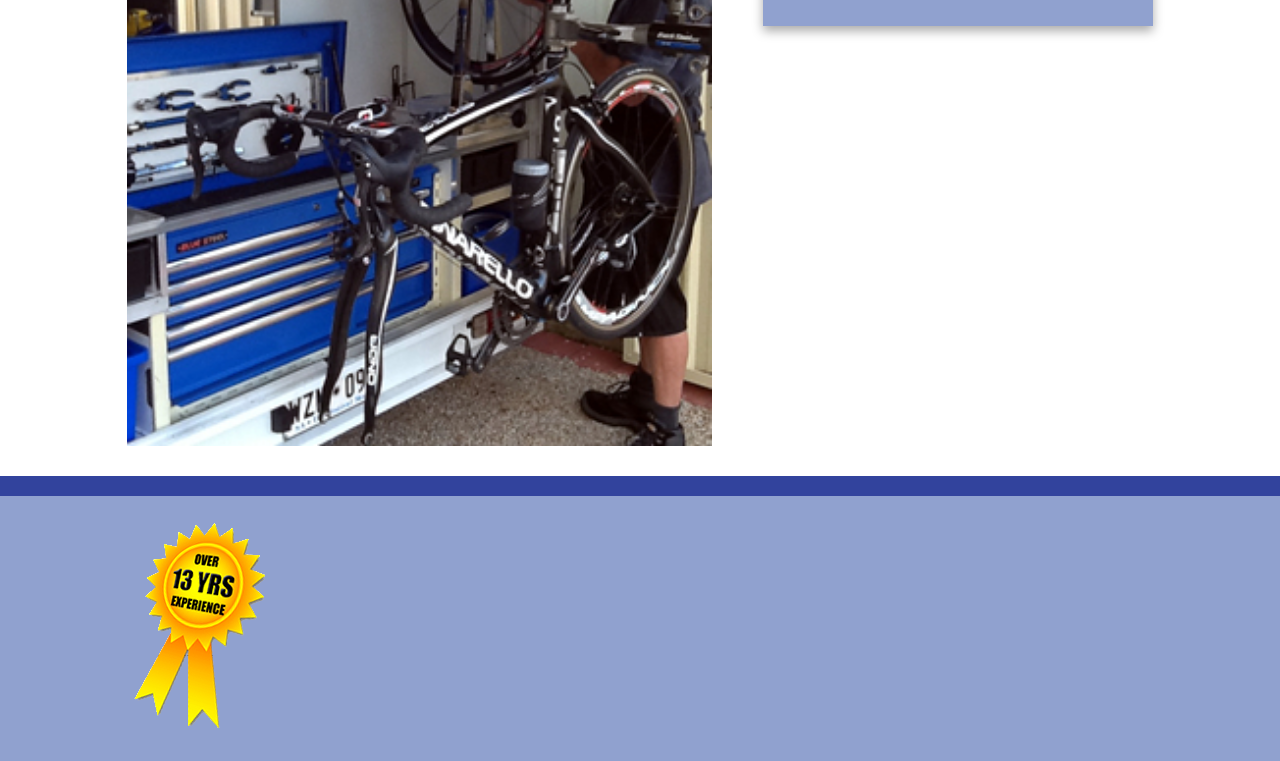
<file: public/about.html>
<!DOCTYPE html>
<!--[if lt IE 7]>      <html class="no-js lt-ie9 lt-ie8 lt-ie7"> <![endif]-->
<!--[if IE 7]>         <html class="no-js lt-ie9 lt-ie8"> <![endif]-->
<!--[if IE 8]>         <html class="no-js lt-ie9"> <![endif]-->
<!--[if gt IE 8]><!--> <html class="no-js"> <!--<![endif]-->
    <head>
        <meta charset="utf-8">
        <meta http-equiv="X-UA-Compatible" content="IE=edge,chrome=1">
        <title>Cycle 2U Bicycle Mechanic – an Adelaide, South Australia fully 
mobile service for bicycle servicing, repairs, maintenance and new build
 ups</title>
        <meta name="description" content="Cycle 2U Bicycle Mechanic – an Adelaide, South Australia fully 
mobile service for bicycle servicing, repairs, maintenance and new build
 ups">
        <meta name="viewport" content="width=device-width">

        <link rel="stylesheet" href="css/normalize.min.css">
        <link rel="stylesheet" href="css/main.css">

        <script src="js/vendor/modernizr-2.6.2-respond-1.1.0.min.js"></script>
    </head>
    <body>
        <!--[if lt IE 7]>
            <p class="chromeframe">You are using an <strong>outdated</strong> browser. Please <a href="http://browsehappy.com/">upgrade your browser</a> or <a href="http://www.google.com/chromeframe/?redirect=true">activate Google Chrome Frame</a> to improve your experience.</p>
        <![endif]-->

        <div class="header-container">
            <header class="wrapper clearfix">
                <a href="index.html"><img src="images/logo.jpg" border=0></a>
			<!--ph 0459 215 116-->

                <nav>
                    <ul>
                        <li><a href="index.html">Main</a></li>                   
                        <li><a href="bookings.html">Bookings</a></li>                   
                        <li><a href="parts.html">Parts</a></li>
                    </ul>
                </nav>
            </header>
        </div>

        <div class="main-container">

            <div class="main wrapper clearfix">
                            <img src="images/logos.jpg" width="90%">

                <article>
                    <section>                    
                        <p>
                        <h2>Paul Captein - Your Mechanic</h2>
                        <p> Paul, the youngest of three brothers has been involved in competitive cycling since the age of seven. The eldest brother going on to win a silver medal in the commonwealth games as a track cyclist in 1982. </p>

                        <p> Paul has had successes in road,track and in his early thirties as a masters B.M.X. rider. This combined with over thirteen years as a professional bicycle mechanic, has helped develop an understanding of needs for cyclists of all levels, from the enthusiast to the serious competitor. 
                        </p> 
                        <p> Knowing the importance of positioning for comfort and performance as well as requirements of ultimate mechanical workings. Paul is always happy to share his knowledge from experience and will help out wherever needed. </p>
                        </p>
       			<h3>Call 0459 215 116</h3>
                        <h3>or email:  paul@cycle2u.com.au</h3>

                        <img src="images/paul_bike.jpg" width="100%"><br>

                    </section>
                </article>

                <aside>
                    <h3>$95 Service Includes:</h3>
                     <ul>
                        <li>Strip down and degrease of driveline</li>
                        <li>Check tension and wear of bottom bracket</li>
                        <li>Comprehensive wheel true</li>
                        <li>Check and reset cones</li>
                        <li>Rear hanger alignment</li>
                        <li>Re-lube</li>
                        <li>Re-align front and rear derailleurs</li>
                        <li>Re-lube and reset brake calipers and pads</li>
                        <li>Lubricate cables</li>
                        <li>Tune gears and check torque of relevant hardware</li>
                        <li>Worn parts can be replaced (**parts are an additional cost to standard 
                          service)</li>
                      </ul>
                      <a href="bookings.html"><input type="button" id="booknow-btn" value="Book Now"></a><p>
                    
                      <img src="images/bike_parts.jpg" width="100%">

                </aside>


            </div> <!-- #main -->
        </div> <!-- #main-container -->

        <div class="footer-container">
            <footer class="wrapper">
                <img src="images/experience.png">
            </footer>
        </div>

        <script src="//ajax.googleapis.com/ajax/libs/jquery/1.10.1/jquery.min.js"></script>
        <script>window.jQuery || document.write('<script src="js/vendor/jquery-1.10.1.min.js"><\/script>')</script>

        <script src="js/main.js"></script>

        <script>
          (function(i,s,o,g,r,a,m){i['GoogleAnalyticsObject']=r;i[r]=i[r]||function(){
          (i[r].q=i[r].q||[]).push(arguments)},i[r].l=1*new Date();a=s.createElement(o),
          m=s.getElementsByTagName(o)[0];a.async=1;a.src=g;m.parentNode.insertBefore(a,m)
          })(window,document,'script','//www.google-analytics.com/analytics.js','ga');

          ga('create', 'UA-46390212-2', 'cycle2u.com.au');
          ga('send', 'pageview');
        </script>

    </body>
</html>
</file>
<file: latest/css/main.css>
/* ==========================================================================
   HTML5 Boilerplate styles - h5bp.com (generated via initializr.com)
   ========================================================================== */

button,
input,
select,
textarea {
    color: #222;
}

body, html {
    font-size: 1em;
    line-height: 1.4;
    /* background-image: url('../images/cycling_background.jpg');
    background-repeat: no-repeat; */
}

::-moz-selection {
    background: #b3d4fc;
    text-shadow: none;
}

::selection {
    background: #b3d4fc;
    text-shadow: none;
}

hr {
    display: block;
    height: 1px;
    border: 0;
    border-top: 1px solid #ccc;
    margin: 1em 0;
    padding: 0;
}

img {
    vertical-align: middle;
}

fieldset {
    border: 0;
    margin: 0;
    padding: 0;
}

textarea {
    resize: vertical;
}

.chromeframe {
    margin: 0.2em 0;
    background: #ccc;
    color: #000;
    padding: 0.2em 0;
}


/* ===== Initializr Styles ==================================================
   Author: Jonathan Verrecchia - verekia.com/initializr/responsive-template
   ========================================================================== */

body {
    font: 16px/26px Helvetica, Helvetica Neue, Arial;
}

.wrapper {
    width: 90%;
    margin: 0 5%;
}

/* ===================
    ALL: Orange Theme
   =================== */

.header-container {
    /* border-bottom: 20px solid #e44d26; */
    border-bottom: 20px solid #32439d;
}

.footer-container,
.main aside {
    border-top: 20px solid #32439d;;
}

.header-container,
.footer-container,
.main aside {
    background: #90a1cf;
}

.title {
    color: white;
}

/* ==============
    MOBILE: Menu
   ============== */

nav ul {
    margin: 0;
    padding: 0;
}

nav a {
    display: block;
    margin-bottom: 10px;
    padding: 15px 0;

    text-align: center;
    text-decoration: none;
    font-weight: bold;

    color: white;
    background: #32439d;
}

nav a:hover,
nav a:visited {
    color: white;
}

nav a:hover {
    text-decoration: underline;
}

/* ==============
    MOBILE: Main
   ============== */

.main {
    padding: 30px 0;
}

.main article h1 {
    font-size: 2em;
}

.main aside {
    color: white;
    padding: 0px 5% 10px;
}

.footer-container footer {
    color: white;
    padding: 20px 0;
}

/* ===============
    ALL: IE Fixes
   =============== */

.ie7 .title {
    padding-top: 20px;
}

/* ==========================================================================
   Author's custom styles
   ========================================================================== */















/* ==========================================================================
   Media Queries
   ========================================================================== */

@media only screen and (min-width: 480px) {

/* ====================
    INTERMEDIATE: Menu
   ==================== */

    nav a {
        float: left;
        width: 27%;
        margin: 0 1.7%;
        padding: 25px 2%;
        margin-bottom: 0;
    }

    nav li:first-child a {
        margin-left: 0;
    }

    nav li:last-child a {
        margin-right: 0;
    }

/* ========================
    INTERMEDIATE: IE Fixes
   ======================== */

    nav ul li {
        display: inline;
    }

    .oldie nav a {
        margin: 0 0.7%;
    }
}

@media only screen and (min-width: 768px) {

/* ====================
    WIDE: CSS3 Effects
   ==================== */

    .header-container,
    .main aside {
        -webkit-box-shadow: 0 5px 10px #aaa;
           -moz-box-shadow: 0 5px 10px #aaa;
                box-shadow: 0 5px 10px #aaa;
    }

/* ============
    WIDE: Menu
   ============ */

    .title {
        float: left;
    }

    nav {
        float: right;
        width: 38%;
    }

/* ============
    WIDE: Main
   ============ */

    .main article {
        float: left;
        width: 57%;
    }

    .main aside {
        float: right;
        width: 28%;
    }
}

@media only screen and (min-width: 1140px) {

/* ===============
    Maximal Width
   =============== */

    .wrapper {
        width: 1026px; /* 1140px - 10% for margins */
        margin: 0 auto;
    }
}

/* ==========================================================================
   Helper classes
   ========================================================================== */

.ir {
    background-color: transparent;
    border: 0;
    overflow: hidden;
    *text-indent: -9999px;
}

.ir:before {
    content: "";
    display: block;
    width: 0;
    height: 150%;
}

.hidden {
    display: none !important;
    visibility: hidden;
}

.visuallyhidden {
    border: 0;
    clip: rect(0 0 0 0);
    height: 1px;
    margin: -1px;
    overflow: hidden;
    padding: 0;
    position: absolute;
    width: 1px;
}

.visuallyhidden.focusable:active,
.visuallyhidden.focusable:focus {
    clip: auto;
    height: auto;
    margin: 0;
    overflow: visible;
    position: static;
    width: auto;
}

.invisible {
    visibility: hidden;
}

.clearfix:before,
.clearfix:after {
    content: " ";
    display: table;
}

.clearfix:after {
    clear: both;
}

.clearfix {
    *zoom: 1;
}

/* ==========================================================================
   Print styles
   ========================================================================== */

@media print {
    * {
        background: transparent !important;
        color: #000 !important; /* Black prints faster: h5bp.com/s */
        box-shadow: none !important;
        text-shadow: none !important;
    }

    a,
    a:visited {
        text-decoration: underline;
    }

    a[href]:after {
        content: " (" attr(href) ")";
    }

    abbr[title]:after {
        content: " (" attr(title) ")";
    }

    /*
     * Don't show links for images, or javascript/internal links
     */

    .ir a:after,
    a[href^="javascript:"]:after,
    a[href^="#"]:after {
        content: "";
    }

    pre,
    blockquote {
        border: 1px solid #999;
        page-break-inside: avoid;
    }

    thead {
        display: table-header-group; /* h5bp.com/t */
    }

    tr,
    img {
        page-break-inside: avoid;
    }

    img {
        max-width: 100% !important;
    }

    @page {
        margin: 0.5cm;
    }

    p,
    h2,
    h3 {
        orphans: 3;
        widows: 3;
    }

    h2,
    h3 {
        page-break-after: avoid;
    }
}

/* Form Styles */
    #contact-form {  
        background-color:#F2F7F9;  
        width:95%;  
        padding:20px;  
        margin: 50px auto;      
        border: 6px solid #8FB5C1;  
        -moz-border-radius:15px;  
        -webkit-border-radius:15px;  
        border-radius:15px;  
        position:relative;  
    }  
      
    #contact-form h1 {  
        font-size:42px;  
    }  
      
    #contact-form h2 {  
        margin-bottom:15px;  
        font-style:italic;  
        font-weight:normal;  
    }  
      
    #contact-form input,   
    #contact-form select,   
    #contact-form textarea,   
    #contact-form label {  
        font-size:15px;  
        margin-bottom:2px;  
    }  
      
    #contact-form input,   
    #contact-form select,   
    #contact-form textarea {  
        width:94%;  
        border: 1px solid #CEE1E8;  
        margin-bottom:20px;  
        padding:4px;  
    }  
      
    #contact-form input:focus,   
    #contact-form select:focus,   
    #contact-form textarea:focus {  
        border: 1px solid #AFCDD8;  
        background-color: #EBF2F4;  
    }  
      
    #contact-form textarea {  
        height:60px;  
        resize: none;  
    }  
      
    #contact-form label {  
        display:block;  
    }  
      
    #contact-form .required {  
        font-weight:bold;  
        color:#F00;      
    }  
      
    #contact-form #submit-button {  
        width: 100px;  
        background-color:#333;  
        color:#FFF;  
        border:none;  
        display:block;  
        float:rightright;  
        margin-bottom:0px;  
        margin-right:6px;  
        background-color:#8FB5C1;  
        -moz-border-radius:8px;  
    }  


      
    #contact-form #submit-button:hover {  
        background-color: #A6CFDD;  
    }  
      
    #contact-form #submit-button:active {  
        position:relative;  
        top:1px;  
    }  
      
    #contact-form #loading {  
        width:32px;  
        height:32px;  
        background-image:url(../img/loading.gif);  
        display:block;  
        position:absolute;  
        rightright:130px;  
        bottombottom:16px;  
        display:none;  
    }  
      
    #errors {  
        border:solid 1px #E58E8E;  
        padding:10px;  
        margin:25px 0px;  
        display:block;  
        width:437px;  
        -webkit-border-radius:8px;  
        -moz-border-radius:8px;  
        border-radius:8px;  
        background:#FFE6E6 url(../img/cancel_48.png) no-repeat 405px center;  
        display:none;  
    }  
      
    #errors li {  
        padding:2px;  
        list-style:none;      
    }  
      
    #errors li:before {  
        content: ' - ';      
    }  
      
    #errors #info {  
        font-weight:bold;  
    }  
      
    #errors #info:before {  
        content: '';      
    }  
      
    #success {  
        border:solid 1px #83D186;  
        padding:25px 10px;  
        margin:25px 0px;  
        display:block;  
        width:437px;  
        -webkit-border-radius:8px;  
        -moz-border-radius:8px;  
        border-radius:8px;  
        background:#D3EDD3 url(../img/accepted_48.png) no-repeat 405px center;  
        font-weight:bold;  
        display:none;  
    }  
      
    #errors.visible, #success.visible {  
        display:block;      
    }  
      
    #req-field-desc {  
        font-style:italic;  
    }  
      
    /* Remove box shadow firefox, chrome and opera put around required fields. It looks rubbish. */  
    input:required, textarea:required {  
        -moz-box-shadow:none;  
        -webkit-box-shadow:none;  
        -o-box-shadow:none;  
        box-shadow:none;  
    }  
      
    /* Normalize placeholder styles */  
      
    /* chrome, safari */  
    ::-webkit-input-placeholder {  
        color:#CCC;  
        font-style:italic;  
    }  
      
    /* mozilla */  
    input:-moz-placeholder, textarea:-moz-placeholder {  
        color:#CCC;  
        font-style:italic;  
    }  
      
    /* ie (faux placeholder) */  
    input.placeholder-text, textarea.placeholder-text  {   
        color:#CCC;  
        font-style:italic;  
    }  

#booknow-btn {
    background-color: #900;
    color: #FFF;
    font-weight:bold;  
    border: none;
    display:block;  
    float:rightright;  
    margin-bottom:0px;  
    margin-right:6px;  
    padding: 10px;
    -moz-border-radius:8px;
}

#booknow-btn:hover {
    background-color: #F00;
}
</file>
<file: public/css/main.css>
/* ==========================================================================
   HTML5 Boilerplate styles - h5bp.com (generated via initializr.com)
   ========================================================================== */

button,
input,
select,
textarea {
    color: #222;
}

body, html {
    font-size: 1em;
    line-height: 1.4;
    /* background-image: url('../images/cycling_background.jpg');
    background-repeat: no-repeat; */
}

::-moz-selection {
    background: #b3d4fc;
    text-shadow: none;
}

::selection {
    background: #b3d4fc;
    text-shadow: none;
}

hr {
    display: block;
    height: 1px;
    border: 0;
    border-top: 1px solid #ccc;
    margin: 1em 0;
    padding: 0;
}

img {
    vertical-align: middle;
}

fieldset {
    border: 0;
    margin: 0;
    padding: 0;
}

textarea {
    resize: vertical;
}

.chromeframe {
    margin: 0.2em 0;
    background: #ccc;
    color: #000;
    padding: 0.2em 0;
}


/* ===== Initializr Styles ==================================================
   Author: Jonathan Verrecchia - verekia.com/initializr/responsive-template
   ========================================================================== */

body {
    font: 16px/26px Helvetica, Helvetica Neue, Arial;
}

.wrapper {
    width: 90%;
    margin: 0 5%;
}

/* ===================
    ALL: Orange Theme
   =================== */

.header-container {
    /* border-bottom: 20px solid #e44d26; */
    border-bottom: 20px solid #32439d;
}

.footer-container,
.main aside {
    border-top: 20px solid #32439d;;
}

.header-container,
.footer-container,
.main aside {
    background: #90a1cf;
}

.title {
    color: white;
}

/* ==============
    MOBILE: Menu
   ============== */

nav ul {
    margin: 0;
    padding: 0;
}

nav a {
    display: block;
    margin-bottom: 10px;
    padding: 15px 0;

    text-align: center;
    text-decoration: none;
    font-weight: bold;

    color: white;
    background: #32439d;
}

nav a:hover,
nav a:visited {
    color: white;
}

nav a:hover {
    text-decoration: underline;
}

/* ==============
    MOBILE: Main
   ============== */

.main {
    padding: 30px 0;
}

.main article h1 {
    font-size: 2em;
}

.main aside {
    color: white;
    padding: 0px 5% 10px;
}

.footer-container footer {
    color: white;
    padding: 20px 0;
}

/* ===============
    ALL: IE Fixes
   =============== */

.ie7 .title {
    padding-top: 20px;
}

/* ==========================================================================
   Author's custom styles
   ========================================================================== */















/* ==========================================================================
   Media Queries
   ========================================================================== */

@media only screen and (min-width: 480px) {

/* ====================
    INTERMEDIATE: Menu
   ==================== */

    nav a {
        float: left;
        width: 27%;
        margin: 0 1.7%;
        padding: 25px 2%;
        margin-bottom: 0;
    }

    nav li:first-child a {
        margin-left: 0;
    }

    nav li:last-child a {
        margin-right: 0;
    }

/* ========================
    INTERMEDIATE: IE Fixes
   ======================== */

    nav ul li {
        display: inline;
    }

    .oldie nav a {
        margin: 0 0.7%;
    }
}

@media only screen and (min-width: 768px) {

/* ====================
    WIDE: CSS3 Effects
   ==================== */

    .header-container,
    .main aside {
        -webkit-box-shadow: 0 5px 10px #aaa;
           -moz-box-shadow: 0 5px 10px #aaa;
                box-shadow: 0 5px 10px #aaa;
    }

/* ============
    WIDE: Menu
   ============ */

    .title {
        float: left;
    }

    nav {
        float: right;
        width: 38%;
    }

/* ============
    WIDE: Main
   ============ */

    .main article {
        float: left;
        width: 57%;
    }

    .main aside {
        float: right;
        width: 28%;
    }
}

@media only screen and (min-width: 1140px) {

/* ===============
    Maximal Width
   =============== */

    .wrapper {
        width: 1026px; /* 1140px - 10% for margins */
        margin: 0 auto;
    }
}

/* ==========================================================================
   Helper classes
   ========================================================================== */

.ir {
    background-color: transparent;
    border: 0;
    overflow: hidden;
    *text-indent: -9999px;
}

.ir:before {
    content: "";
    display: block;
    width: 0;
    height: 150%;
}

.hidden {
    display: none !important;
    visibility: hidden;
}

.visuallyhidden {
    border: 0;
    clip: rect(0 0 0 0);
    height: 1px;
    margin: -1px;
    overflow: hidden;
    padding: 0;
    position: absolute;
    width: 1px;
}

.visuallyhidden.focusable:active,
.visuallyhidden.focusable:focus {
    clip: auto;
    height: auto;
    margin: 0;
    overflow: visible;
    position: static;
    width: auto;
}

.invisible {
    visibility: hidden;
}

.clearfix:before,
.clearfix:after {
    content: " ";
    display: table;
}

.clearfix:after {
    clear: both;
}

.clearfix {
    *zoom: 1;
}

/* ==========================================================================
   Print styles
   ========================================================================== */

@media print {
    * {
        background: transparent !important;
        color: #000 !important; /* Black prints faster: h5bp.com/s */
        box-shadow: none !important;
        text-shadow: none !important;
    }

    a,
    a:visited {
        text-decoration: underline;
    }

    a[href]:after {
        content: " (" attr(href) ")";
    }

    abbr[title]:after {
        content: " (" attr(title) ")";
    }

    /*
     * Don't show links for images, or javascript/internal links
     */

    .ir a:after,
    a[href^="javascript:"]:after,
    a[href^="#"]:after {
        content: "";
    }

    pre,
    blockquote {
        border: 1px solid #999;
        page-break-inside: avoid;
    }

    thead {
        display: table-header-group; /* h5bp.com/t */
    }

    tr,
    img {
        page-break-inside: avoid;
    }

    img {
        max-width: 100% !important;
    }

    @page {
        margin: 0.5cm;
    }

    p,
    h2,
    h3 {
        orphans: 3;
        widows: 3;
    }

    h2,
    h3 {
        page-break-after: avoid;
    }
}

/* Form Styles */
    #contact-form {  
        background-color:#F2F7F9;  
        width:95%;  
        padding:20px;  
        margin: 50px auto;      
        border: 6px solid #8FB5C1;  
        -moz-border-radius:15px;  
        -webkit-border-radius:15px;  
        border-radius:15px;  
        position:relative;  
    }  
      
    #contact-form h1 {  
        font-size:42px;  
    }  
      
    #contact-form h2 {  
        margin-bottom:15px;  
        font-style:italic;  
        font-weight:normal;  
    }  
      
    #contact-form input,   
    #contact-form select,   
    #contact-form textarea,   
    #contact-form label {  
        font-size:15px;  
        margin-bottom:2px;  
    }  
      
    #contact-form input,   
    #contact-form select,   
    #contact-form textarea {  
        width:94%;  
        border: 1px solid #CEE1E8;  
        margin-bottom:10px;  
        padding:4px;  
    }  
      
    #contact-form input:focus,   
    #contact-form select:focus,   
    #contact-form textarea:focus {  
        border: 1px solid #AFCDD8;  
        background-color: #EBF2F4;  
    }  
      
    #contact-form textarea {  
        height:60px;  
        resize: none;  
    }  
      
    #contact-form label {  
        display:block;  
        font-weight:bold;  
        font-style:oblique;  
    }  
      
    #contact-form .required {  
        font-weight:bold;  
        color:#F00;      
    }  
      
    #contact-form #submit-button {  
        width: 100px;  
        background-color:#333;  
        color:#FFF;  
        border:none;  
        display:block;  
        float:rightright;  
        margin-bottom:0px;  
        margin-right:6px;  
        background-color:#8FB5C1;  
        -moz-border-radius:8px;  
    }  


      
    #contact-form #submit-button:hover {  
        background-color: #A6CFDD;  
    }  
      
    #contact-form #submit-button:active {  
        position:relative;  
        top:1px;  
    }  
      
    #contact-form #loading {  
        width:32px;  
        height:32px;  
        background-image:url(../img/loading.gif);  
        display:block;  
        position:absolute;  
        rightright:130px;  
        bottombottom:16px;  
        display:none;  
    }  
      
    #errors {  
        border:solid 1px #E58E8E;  
        padding:10px;  
        margin:25px 0px;  
        display:block;  
        width:437px;  
        -webkit-border-radius:8px;  
        -moz-border-radius:8px;  
        border-radius:8px;  
        background:#FFE6E6 url(../img/cancel_48.png) no-repeat 405px center;  
        display:none;  
    }  
      
    #errors li {  
        padding:2px;  
        list-style:none;      
    }  
      
    #errors li:before {  
        content: ' - ';      
    }  
      
    #errors #info {  
        font-weight:bold;  
    }  
      
    #errors #info:before {  
        content: '';      
    }  
      
    #success {  
        border:solid 1px #83D186;  
        padding:25px 10px;  
        margin:25px 0px;  
        display:block;  
        width:437px;  
        -webkit-border-radius:8px;  
        -moz-border-radius:8px;  
        border-radius:8px;  
        background:#D3EDD3 url(../img/accepted_48.png) no-repeat 405px center;  
        font-weight:bold;  
        display:none;  
    }  
      
    #errors.visible, #success.visible {  
        display:block;      
    }  
      
    #req-field-desc {  
        font-style:italic;  
    }  
      
    /* Remove box shadow firefox, chrome and opera put around required fields. It looks rubbish. */  
    input:required, textarea:required {  
        -moz-box-shadow:none;  
        -webkit-box-shadow:none;  
        -o-box-shadow:none;  
        box-shadow:none;  
    }  
      
    /* Normalize placeholder styles */  
      
    /* chrome, safari */  
    ::-webkit-input-placeholder {  
        color:#CCC;  
        font-style:italic;  
    }  
      
    /* mozilla */  
    input:-moz-placeholder, textarea:-moz-placeholder {  
        color:#CCC;  
        font-style:italic;  
    }  
      
    /* ie (faux placeholder) */  
    input.placeholder-text, textarea.placeholder-text  {   
        color:#CCC;  
        font-style:italic;  
    }  

#booknow-btn {
    background-color: #900;
    color: #FFF;
    font-weight:bold;  
    border: none;
    display:block;  
    float:rightright;  
    margin-bottom:0px;  
    margin-right:6px;  
    padding: 10px;
    -moz-border-radius:8px;
}

#booknow-btn:hover {
    background-color: #F00;
}
</file>
<file: latest/new/cycle2ustyle.css>
body, html{
	background-image: url('images/cycling_background.jpg');
	background-repeat: no-repeat;
	margin: 0px 0px 0px 0px;
	min-height:100%;
	background-color: black;
}
img{border:0;}

p{
	width: 460px;
}
h2, h4{
	font-family: tahoma;
}

#sitecontainer{
	position: absolute;
	width:1024px;
	min-height: 100%;
	border: 1px solid black;
	top: 0px;
	left: 50%;
	margin-left: -512px;
	background-image: url('images/background.jpg');
	background-repeat: no-repeat;
}
#navigation{
	position: absolute;
	margin: 140px 20px 0px 400px;	
}
#navigation a:link{
	color: black;
	text-decoration: none;
	font-weight: bold;
}
#navigation a:visited{
	color: black;
	text-decoration: none;
	font-weight: bold;
}
#navigation a:hover{
	color: #31439C;
	text-decoration: none;
	font-weight: bold;
}
#menu li{
	display: inline;
	padding-left: 15px;
	font-family: Lucida Sans Unicode;
	font-size: 14px;
}
#heroline{
	position: absolute;
	margin: 230px 0px 0px 112px;
}
#bikehome{
	float: right;
}
#mechanicbike{
	position: absolute;
	margin: 230px 0px 0px 610px;
}
#booknowon{
	position: absolute;
	float: left;
	bottom: 0;
	left: 0;
}
#booknow{
	position: absolute;
	float: left;
	bottom: 0;
	left: 0;
}
#booknow:hover{
	opacity: 0;
}
#phone{
	margin: 40px 0px 0px 120px;
}
#logos{
	position: absolute;
	width: 823px;
	height: 78px;
	margin: 574px 0px 0px 112px;
}
#indexcontent{
	position: absolute;
	width: 823px;
	height: 290px;
	background-color: #F5F5F5;
	margin: 284px 0px 0px 112px;
	font-family: Lucida Sans Unicode;
	font-size: 14px;
	padding-left:5px;
}
#servicingcontent{
	position: absolute;
	width: 823px;
	height: 1005px;
	background-color: #F5F5F5;
	margin: 284px 0px 0px 112px;
	font-family: Lucida Sans Unicode;
	font-size: 14px;
	padding-left:5px;
}
#aboutcontent{
	position: absolute;
	width: 823px;
	height: 700px;
	background-color: #F5F5F5;
	margin: 284px 0px 0px 112px;
	font-family: Lucida Sans Unicode;
	font-size: 14px;
	padding-left:5px;
}
#contactcontent{
	position: absolute;
	width: 823px;
	height: 1286px;
	background-color: #F5F5F5;
	margin: 284px 0px 0px 112px;
	font-family: Lucida Sans Unicode;
	font-size: 14px;
	padding-left:5px;
}
#contactform{
	position: absolute;
	width: 450px;
	height:1030px;
	border: 1px solid black;
	background-color: #BDC5EA;
	margin: 20px 0px 0px 20px;
}
#pagetitle{
	position: absolute;
	margin: 200px 0px 0px 112px;
	font-family: Lucida Sans Unicode;
	font-size: 18px;
	color: #31439C;
}
#pricingmenu{
	width: 350px;
	height: 430px;
	border: 1px solid black;
	background-color: #BDC5EA;
	margin: 0px 0px 0px 50px;
}
#pricingmenutitle{
	width: 350px;
	height: 50px:	
}
#price{
	text-indent: 40px;
	font-size: 20px;
	font-family: arial;
}
#lprice{
    font-size: 50px;
	font-family: arial;
}
#aboutfooter{
	position: relative;
	width: 823px;
	height: 78px;
	margin: 990px 0px 0px 112px;
}
#servicingfooter{
	position: relative;
	width: 823px;
	height: 78px;
	margin: 1290px 0px 0px 112px;
}
#contactfooter{
	position: relative;
	width: 823px;
	height: 78px;
	margin: 1570px 0px 0px 112px;
}
label {
    display:block;
    margin-top:20px;
    letter-spacing:1px;
}
form {
    margin:0 auto;
    width:400px;
}
input, textarea {
	width:370px;
	height:15px;
	background:#efefef;
	border:1px solid #dedede;
	padding:10px;
	margin-top:3px;
	font-family: arial;
	font-size:0.9em;
	color:#464646;
	border-radius:5px;
    -moz-border-radius:5px;
    -webkit-border-radius:5px;
}
textarea{
	height: 100px;
}
#submit {
    width:80px;
    height:38px;
    background:url('images/submit.jpg');
    text-indent:-9999px;
    border:none;
    margin-top:20px;
    cursor:pointer;
}

	#submit:hover {
	    opacity:0.9;
	}
</file>
<file: latest/cycle2ustyle.css>
body, html{
	background-image: url('images/cycling_background.jpg');
	background-repeat: no-repeat;
	margin: 0px 0px 0px 0px;
	min-height:100%;
	background-color: black;
}
img{border:0;}

p{
	width: 460px;
}
h2, h4{
	font-family: tahoma;
}

#sitecontainer{
	position: absolute;
	width:1024px;
	min-height: 100%;
	border: 1px solid black;
	top: 0px;
	left: 50%;
	margin-left: -512px;
	background-image: url('images/background.jpg');
	background-repeat: no-repeat;
}
#navigation{
	position: absolute;
	margin: 140px 20px 0px 400px;	
}
#navigation a:link{
	color: black;
	text-decoration: none;
	font-weight: bold;
}
#navigation a:visited{
	color: black;
	text-decoration: none;
	font-weight: bold;
}
#navigation a:hover{
	color: #31439C;
	text-decoration: none;
	font-weight: bold;
}
#menu li{
	display: inline;
	padding-left: 15px;
	font-family: Lucida Sans Unicode;
	font-size: 14px;
}
#heroline{
	position: absolute;
	margin: 230px 0px 0px 112px;
}
#bikehome{
	float: right;
}
#mechanicbike{
	position: absolute;
	margin: 230px 0px 0px 610px;
}
#booknowon{
	position: absolute;
	float: left;
	bottom: 0;
	left: 0;
}
#booknow{
	position: absolute;
	float: left;
	bottom: 0;
	left: 0;
}
#booknow:hover{
	opacity: 0;
}
#phone{
	margin: 40px 0px 0px 120px;
}
#logos{
	position: absolute;
	width: 823px;
	height: 78px;
	margin: 574px 0px 0px 112px;
}
#indexcontent{
	position: absolute;
	width: 823px;
	height: 290px;
	background-color: #F5F5F5;
	margin: 284px 0px 0px 112px;
	font-family: Lucida Sans Unicode;
	font-size: 14px;
	padding-left:5px;
}
#servicingcontent{
	position: absolute;
	width: 823px;
	height: 1005px;
	background-color: #F5F5F5;
	margin: 284px 0px 0px 112px;
	font-family: Lucida Sans Unicode;
	font-size: 14px;
	padding-left:5px;
}
#aboutcontent{
	position: absolute;
	width: 823px;
	height: 700px;
	background-color: #F5F5F5;
	margin: 284px 0px 0px 112px;
	font-family: Lucida Sans Unicode;
	font-size: 14px;
	padding-left:5px;
}
#contactcontent{
	position: absolute;
	width: 823px;
	height: 1286px;
	background-color: #F5F5F5;
	margin: 284px 0px 0px 112px;
	font-family: Lucida Sans Unicode;
	font-size: 14px;
	padding-left:5px;
}
#contactform{
	position: absolute;
	width: 450px;
	height:1030px;
	border: 1px solid black;
	background-color: #BDC5EA;
	margin: 20px 0px 0px 20px;
}
#pagetitle{
	position: absolute;
	margin: 200px 0px 0px 112px;
	font-family: Lucida Sans Unicode;
	font-size: 18px;
	color: #31439C;
}
#pricingmenu{
	width: 350px;
	height: 430px;
	border: 1px solid black;
	background-color: #BDC5EA;
	margin: 0px 0px 0px 50px;
}
#pricingmenutitle{
	width: 350px;
	height: 50px:	
}
#price{
	text-indent: 40px;
	font-size: 20px;
	font-family: arial;
}
#lprice{
    font-size: 50px;
	font-family: arial;
}
#aboutfooter{
	position: relative;
	width: 823px;
	height: 78px;
	margin: 990px 0px 0px 112px;
}
#servicingfooter{
	position: relative;
	width: 823px;
	height: 78px;
	margin: 1290px 0px 0px 112px;
}
#contactfooter{
	position: relative;
	width: 823px;
	height: 78px;
	margin: 1570px 0px 0px 112px;
}
label {
    display:block;
    margin-top:20px;
    letter-spacing:1px;
}
form {
    margin:0 auto;
    width:400px;
}
input, textarea {
	width:370px;
	height:15px;
	background:#efefef;
	border:1px solid #dedede;
	padding:10px;
	margin-top:3px;
	font-family: arial;
	font-size:0.9em;
	color:#464646;
	border-radius:5px;
    -moz-border-radius:5px;
    -webkit-border-radius:5px;
}
textarea{
	height: 100px;
}
#submit {
    width:80px;
    height:38px;
    background:url('images/submit.jpg');
    text-indent:-9999px;
    border:none;
    margin-top:20px;
    cursor:pointer;
}

	#submit:hover {
	    opacity:0.9;
	}
</file>
